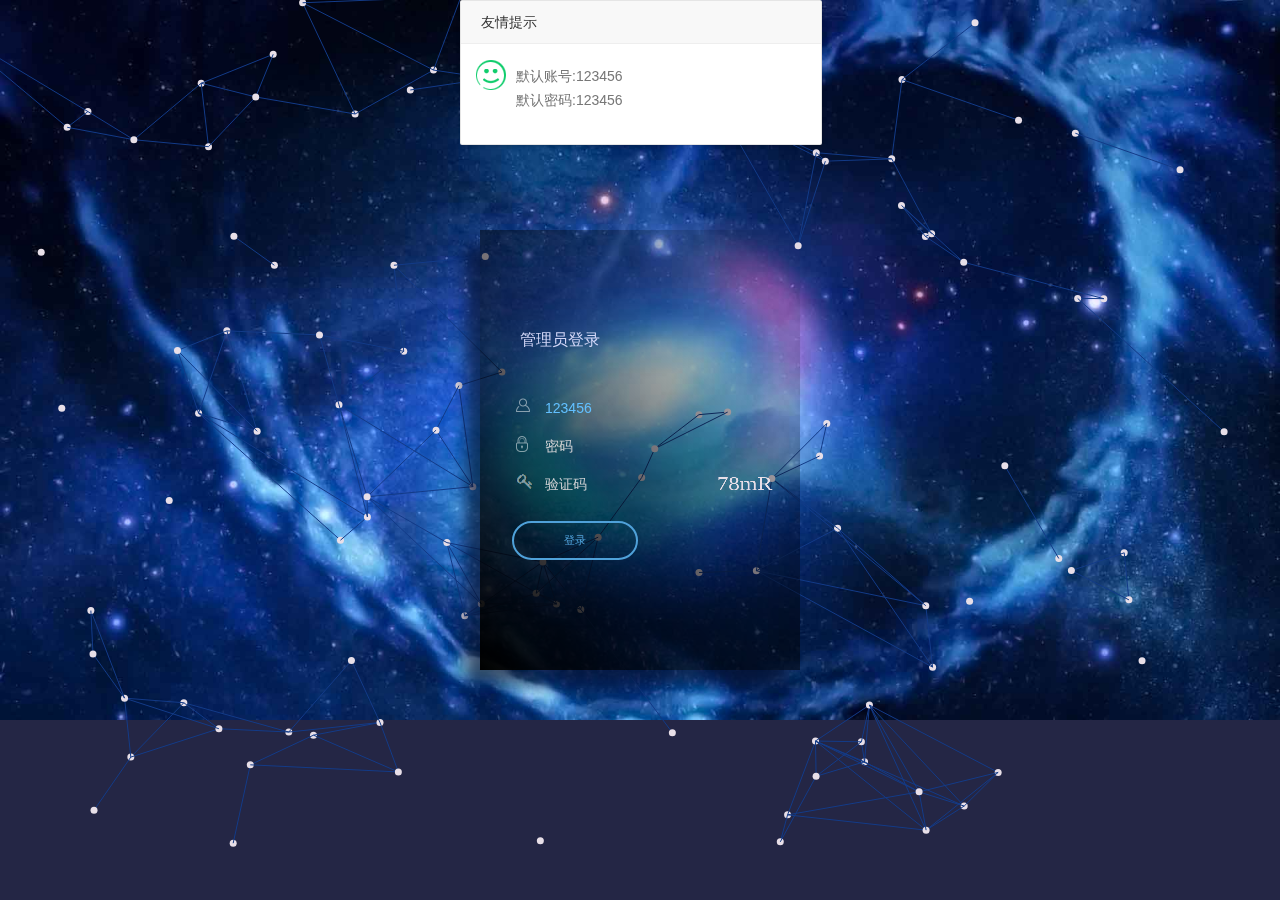
<file: JavaWeb-lgdtest/target/JavaWeb-lgdtest-1.0-SNAPSHOT/tests/index.html>
<!DOCTYPE html PUBLIC "-//W3C//DTD XHTML 1.0 Transitional//EN" "http://www.w3.org/TR/xhtml1/DTD/xhtml1-transitional.dtd">

<html xmlns="http://www.w3.org/1999/xhtml" >
<head>
	<meta charset="UTF-8">
	<meta http-equiv="X-UA-Compatible" content="IE=edge,chrome=1"> 
	<meta name="viewport" content="width=device-width, initial-scale=1.0">
    <meta http-equiv="pragma" content="no-cache">
    <meta http-equiv="cache-control" content="no-cache">
    <meta http-equiv="expires" content="0"> 
	<title>登录界面</title>
    <link href="css/default.css" rel="stylesheet" type="text/css" />
	<!--必要样式-->
    <link href="css/styles.css" rel="stylesheet" type="text/css" />
    <link href="css/demo.css" rel="stylesheet" type="text/css" />
    <link href="css/loaders.css" rel="stylesheet" type="text/css" />
</head>
<body>
	<div class='login'>
	  <div class='login_title'>
	    <span>管理员登录</span>
	  </div>
	  <div class='login_fields'>
	    <div class='login_fields__user'>
	      <div class='icon'>
	        <img alt="" src='img/user_icon_copy.png'>
	      </div>
	      <input name="login" placeholder='用户名' maxlength="16" type='text' autocomplete="off" value="123456"/>
	        <div class='validation'>
	          <img alt="" src='img/tick.png'>
	        </div>
	    </div>
	    <div class='login_fields__password'>
	      <div class='icon'>
	        <img alt="" src='img/lock_icon_copy.png'>
	      </div>
	      <input name="pwd" placeholder='密码' maxlength="16" type='text' autocomplete="off">
	      <div class='validation'>
	        <img alt="" src='img/tick.png'>
	      </div>
	    </div>
	    <div class='login_fields__password'>
	      <div class='icon'>
	        <img alt="" src='img/key.png'>
	      </div>
	      <input name="code" placeholder='验证码' maxlength="4" type='text' name="ValidateNum" autocomplete="off">
	      <div class='validation' style="opacity: 1; right: -5px;top: -3px;">
          <canvas class="J_codeimg" id="myCanvas" onclick="Code();">对不起，您的浏览器不支持canvas，请下载最新版浏览器!</canvas>
	      </div>
	    </div>
	    <div class='login_fields__submit'>
	      <input type='button' value='登录'>
	    </div>
	  </div>
	  <div class='success'>
	  </div>
	</div>
	<div class='authent'>
	  <div class="loader" style="height: 44px;width: 44px;margin-left: 28px;">
        <div class="loader-inner ball-clip-rotate-multiple">
            <div></div>
            <div></div>
            <div></div>
        </div>
        </div>
	  <p>认证中...</p>
	</div>
	<div class="OverWindows"></div>
	
    <link href="layui/css/layui.css" rel="stylesheet" type="text/css" />
	
	<script type="text/javascript" src="js/jquery.min.js"></script>
	<script type="text/javascript" src="js/jquery-ui.min.js"></script>
	<script type="text/javascript" src='js/stopExecutionOnTimeout.js?t=1'></script>
    <script type="text/javascript" src="layui/layui.js"></script>
    <script type="text/javascript" src="js/Particleground.js"></script>
    <script type="text/javascript" src="js/Treatment.js"></script>
    <script type="text/javascript" src="js/jquery.mockjax.js"></script>
	<script type="text/javascript">
		var canGetCookie = 0;//是否支持存储Cookie 0 不支持 1 支持
		var ajaxmockjax = 1;//是否启用虚拟Ajax的请求响 0 不启用  1 启用
		//默认账号密码
		
		var truelogin = "123456";
		var truepwd = "123456";
		
		var CodeVal = 0;
	    Code();
	    function Code() {
			if(canGetCookie == 1){
				createCode("AdminCode");
				var AdminCode = getCookieValue("AdminCode");
				showCheck(AdminCode);
			}else{
				showCheck(createCode(""));
			}
	    }
	    function showCheck(a) {
			CodeVal = a;
	        var c = document.getElementById("myCanvas");
	        var ctx = c.getContext("2d");
	        ctx.clearRect(0, 0, 1000, 1000);
	        ctx.font = "80px 'Hiragino Sans GB'";
	        ctx.fillStyle = "#E8DFE8";
	        ctx.fillText(a, 0, 100);
	    }
	    $(document).keypress(function (e) {
	        // 回车键事件  
	        if (e.which == 13) {
	            $('input[type="button"]').click();
	        }
	    });
	    //粒子背景特效
	    $('body').particleground({
	        dotColor: '#E8DFE8',
	        lineColor: '#133b88'
	    });
	    $('input[name="pwd"]').focus(function () {
	        $(this).attr('type', 'password');
	    });
	    $('input[type="text"]').focus(function () {
	        $(this).prev().animate({ 'opacity': '1' }, 200);
	    });
	    $('input[type="text"],input[type="password"]').blur(function () {
	        $(this).prev().animate({ 'opacity': '.5' }, 200);
	    });
	    $('input[name="login"],input[name="pwd"]').keyup(function () {
	        var Len = $(this).val().length;
	        if (!$(this).val() == '' && Len >= 5) {
	            $(this).next().animate({
	                'opacity': '1',
	                'right': '30'
	            }, 200);
	        } else {
	            $(this).next().animate({
	                'opacity': '0',
	                'right': '20'
	            }, 200);
	        }
	    });
	    var open = 0;
	    layui.use('layer', function () {
			var msgalert = '默认账号:' + truelogin + '<br/> 默认密码:' + truepwd;
    		var index = layer.alert(msgalert, { icon: 6, time: 4000, offset: 't', closeBtn: 0, title: '友情提示', btn: [], anim: 2, shade: 0 });  
			layer.style(index, {
				color: '#777'
			}); 
	        //非空验证
	        $('input[type="button"]').click(function () {
	            var login = $('input[name="login"]').val();
	            var pwd = $('input[name="pwd"]').val();
	            var code = $('input[name="code"]').val();
	            if (login == '') {
	                ErroAlert('请输入您的账号');
	            } else if (pwd == '') {
	                ErroAlert('请输入密码');
	            } else if (code == '' || code.length != 4) {
	                ErroAlert('输入验证码');
	            } else {
	                //认证中..
	                fullscreen();
	                $('.login').addClass('test'); //倾斜特效
	                setTimeout(function () {
	                    $('.login').addClass('testtwo'); //平移特效
	                }, 300);
	                setTimeout(function () {
	                    $('.authent').show().animate({ right: -320 }, {
	                        easing: 'easeOutQuint',
	                        duration: 600,
	                        queue: false
	                    });
	                    $('.authent').animate({ opacity: 1 }, {
	                        duration: 200,
	                        queue: false
	                    }).addClass('visible');
	                }, 500);

	                //登录
	                var JsonData = { login: login, pwd: pwd, code: code };
					//此处做为ajax内部判断
					var url = "";
					if(JsonData.login == truelogin && JsonData.pwd == truepwd && JsonData.code.toUpperCase() == CodeVal.toUpperCase()){
						url = "Ajax/Login";
					}else{
						url = "Ajax/LoginFalse";
					}
					
					
	                AjaxPost(url, JsonData,
	                                function () {
	                                    //ajax加载中
	                                },
	                                function (data) {
	                                    //ajax返回 
	                                    //认证完成
	                                    setTimeout(function () {
	                                        $('.authent').show().animate({ right: 90 }, {
	                                            easing: 'easeOutQuint',
	                                            duration: 600,
	                                            queue: false
	                                        });
	                                        $('.authent').animate({ opacity: 0 }, {
	                                            duration: 200,
	                                            queue: false
	                                        }).addClass('visible');
	                                        $('.login').removeClass('testtwo'); //平移特效
	                                    }, 2000);
	                                    setTimeout(function () {
	                                        $('.authent').hide();
	                                        $('.login').removeClass('test');
	                                        if (data.Status == 'ok') {
	                                            //登录成功
	                                            $('.login div').fadeOut(100);
	                                            $('.success').fadeIn(1000);
	                                            $('.success').html(data.Text);
												//跳转操作
												
	                                        } else {
	                                            AjaxErro(data);
	                                        }
	                                    }, 2400);
	                                })
	            }
	        })
	    })
	    var fullscreen = function () {
	        elem = document.body;
	        if (elem.webkitRequestFullScreen) {
	            elem.webkitRequestFullScreen();
	        } else if (elem.mozRequestFullScreen) {
	            elem.mozRequestFullScreen();
	        } else if (elem.requestFullScreen) {
	            elem.requestFullscreen();
	        } else {
	            //浏览器不支持全屏API或已被禁用  
	        }
	    }  
		if(ajaxmockjax == 1){
			$.mockjax({  
				url: 'Ajax/Login',  
				status: 200,  
				responseTime: 50,          
				responseText: {"Status":"ok","Text":"登录成功<br /><br />欢迎回来"}
			}); 
			$.mockjax({  
				url: 'Ajax/LoginFalse',  
				status: 200,  
				responseTime: 50,          
				responseText: {"Status":"Erro","Erro":"账号名或密码或验证码有误"}
			});   
		}
    </script>

</body>
</html>
</file>
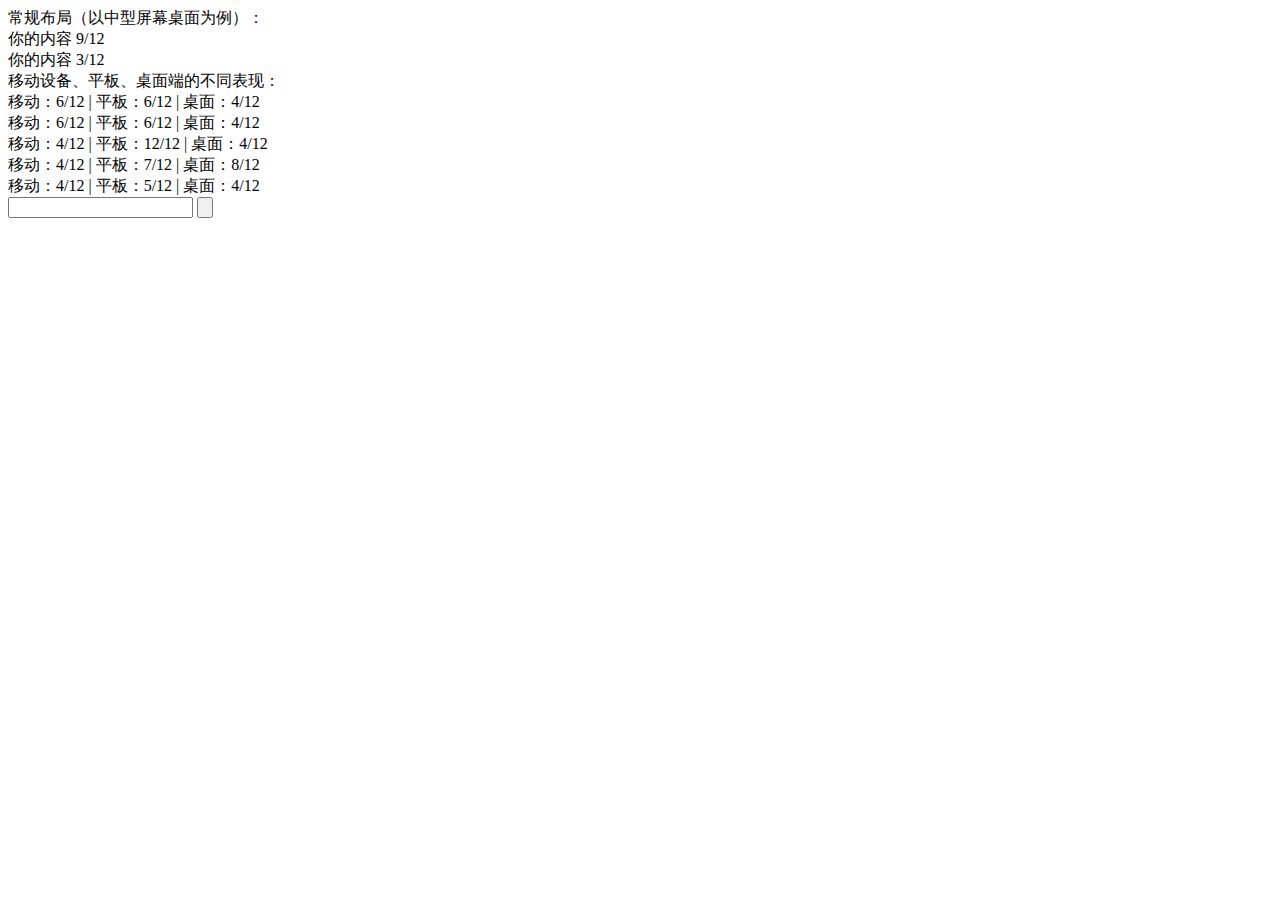
<file: layui-test/target/layui-test/hello.html>
<!DOCTYPE html>
<html lang="en">
<head>
  <meta charset="utf-8">
  <meta name="viewport" content="width=device-width, initial-scale=1, maximum-scale=1">
  <title>开始使用 layui</title>
  <link rel="stylesheet" type="text/css" href="file://F:\IDE\layui-test\src\main\webapp\asset\css\layui.css">
  <script src="file://F:\IDE\layui-test\src\main\webapp\asset\layui.js" type="text/javascript" charset="UTF-8"></script>
</head>
<body>
<!-- 你的HTML代码 -->

<script>
  function valid() {
    if (login.id.value === "") {
      layer.alert('请输入用户名', {
        icon: 5,
        title: "提示"
      });
      return;
    }
    //一般直接写在一个js文件中
    layui.use(['layer', 'form'], function(){
      var layer = layui.layer
              ,form = layui.form
              ,table = layui.table;

      layer.msg('Hello World');
    });
</script>
<form name="login">
  <div class="layui-container">
    常规布局（以中型屏幕桌面为例）：
    <div class="layui-row">
      <div class="layui-col-md9">
        你的内容 9/12
      </div>
      <div class="layui-col-md3">
        你的内容 3/12
      </div>
    </div>
    移动设备、平板、桌面端的不同表现：
    <div class="layui-row">
      <div class="layui-col-xs6 layui-col-sm6 layui-col-md4">
        移动：6/12 | 平板：6/12 | 桌面：4/12
      </div>
      <div class="layui-col-xs6 layui-col-sm6 layui-col-md4">
        移动：6/12 | 平板：6/12 | 桌面：4/12
      </div>
      <div class="layui-col-xs4 layui-col-sm12 layui-col-md4">
        移动：4/12 | 平板：12/12 | 桌面：4/12
      </div>
      <div class="layui-col-xs4 layui-col-sm7 layui-col-md8">
        移动：4/12 | 平板：7/12 | 桌面：8/12
      </div>
      <div class="layui-col-xs4 layui-col-sm5 layui-col-md4">
        移动：4/12 | 平板：5/12 | 桌面：4/12
      </div>
      <input type="text" name="id" >
      <input type="button" onclick="valid()">
    </div>
  </div>
</form>
</body>
</html>
</file>
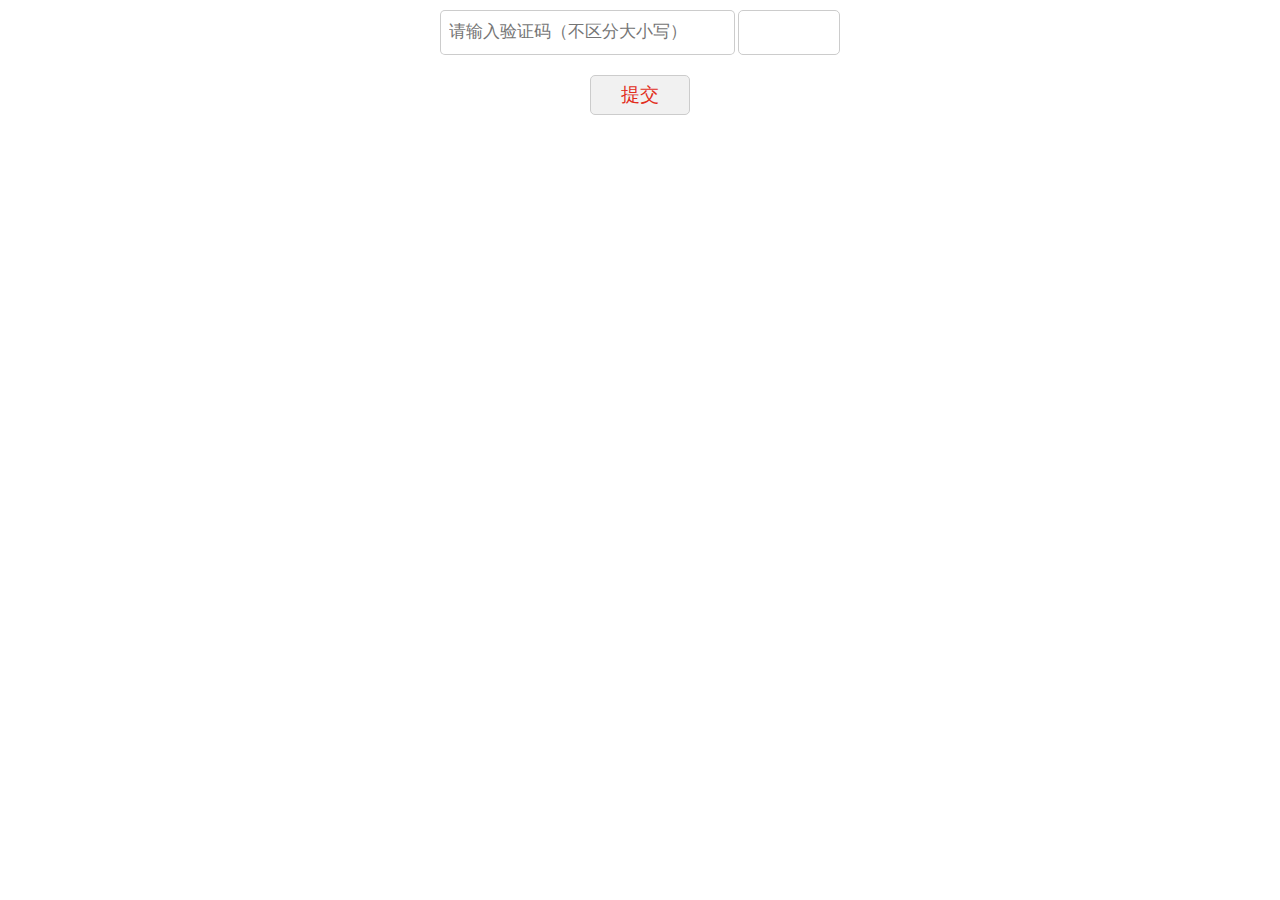
<file: JavaWeb-lgdtest/target/JavaWeb-lgdtest-1.0-SNAPSHOT/login/login.html>
<!DOCTYPE html>
<html lang="en">
<!DOCTYPE html>
<html>
<!-- head -->
<head>
    <meta charset="utf-8">
    <title>图片登录验证</title>
    <meta name="renderer" content="webkit">
    <meta http-equiv="X-UA-Compatible" content="IE=edge,chrome=1">
    <meta name="viewport" content="width=device-width, initial-scale=1, maximum-scale=1">

    <style>
        body{margin: 10px;}
        .demo-carousel{height: 200px; line-height: 200px; text-align: center;}
        .code {
            width: 400px;
            margin: 0 auto;
        }
        .input-val {
            width: 295px;
            background: #ffffff;
            height: 2.8rem;
            padding: 0 2%;
            border-radius: 5px;
            border: none;
            border: 1px solid rgba(0,0,0,.2);
            font-size: 1.0625rem;
        }
        #canvas {
            float: right;
            display: inline-block;
            border: 1px solid #ccc;
            border-radius: 5px;
            cursor: pointer;
        }
        .btn {
            width: 100px;
            height: 40px;
            background: #f1f1f1;
            border: 1px solid #ccc;
            border-radius: 5px;
            margin: 20px auto 0;
            display: block;
            font-size: 1.2rem;
            color: #e22e1c;
            cursor: pointer;
        }
        * {
            margin: 0;
            padding: 0;
            box-sizing: border-box;
        }
    </style>
</head>

<script src="http://libs.baidu.com/jquery/2.0.0/jquery.min.js"></script>

<body cz-shortcut-listen="true" class="layui-layout-body">
<div class="layui-layer-move">

    <div class="code">
        <input type="text" value="" placeholder="请输入验证码（不区分大小写）" class="input-val">
        <canvas id="canvas" width="100" height="43"></canvas>
        <button class="btn">提交</button>
    </div>

</div>
</body>
<script>

    $(function(){
        var show_num = [];
        draw(show_num);

        $("#canvas").on('click',function(){
            draw(show_num);
        })
        $(".btn").on('click',function(){
            var val = $(".input-val").val().toLowerCase();
            var num = show_num.join("");
            if(val==''){
                alert('请输入验证码！');
            }else if(val == num){
                alert('提交成功！');
                $(".input-val").val('');
                draw(show_num);

            }else{
                alert('验证码错误！请重新输入！');
                $(".input-val").val('');
                draw(show_num);
            }
        })
    })

    function draw(show_num) {
        var canvas_width=$('#canvas').width();
        var canvas_height=$('#canvas').height();
        var canvas = document.getElementById("canvas");//获取到canvas的对象，演员
        var context = canvas.getContext("2d");//获取到canvas画图的环境，演员表演的舞台
        canvas.width = canvas_width;
        canvas.height = canvas_height;
        var sCode = "A,B,C,E,F,G,H,J,K,L,M,N,P,Q,R,S,T,W,X,Y,Z,1,2,3,4,5,6,7,8,9,0";
        var aCode = sCode.split(",");
        var aLength = aCode.length;//获取到数组的长度

        for (var i = 0; i <= 3; i++) {
            var j = Math.floor(Math.random() * aLength);//获取到随机的索引值
            var deg = Math.random() * 30 * Math.PI / 180;//产生0~30之间的随机弧度
            var txt = aCode[j];//得到随机的一个内容
            show_num[i] = txt.toLowerCase();
            var x = 10 + i * 20;//文字在canvas上的x坐标
            var y = 20 + Math.random() * 8;//文字在canvas上的y坐标
            context.font = "bold 23px 微软雅黑";

            context.translate(x, y);
            context.rotate(deg);

            context.fillStyle = randomColor();
            context.fillText(txt, 0, 0);

            context.rotate(-deg);
            context.translate(-x, -y);
        }
        for (var i = 0; i <= 5; i++) { //验证码上显示线条
            context.strokeStyle = randomColor();
            context.beginPath();
            context.moveTo(Math.random() * canvas_width, Math.random() * canvas_height);
            context.lineTo(Math.random() * canvas_width, Math.random() * canvas_height);
            context.stroke();
        }
        for (var i = 0; i <= 30; i++) { //验证码上显示小点
            context.strokeStyle = randomColor();
            context.beginPath();
            var x = Math.random() * canvas_width;
            var y = Math.random() * canvas_height;
            context.moveTo(x, y);
            context.lineTo(x + 1, y + 1);
            context.stroke();
        }
    }

    function randomColor() {//得到随机的颜色值
        var r = Math.floor(Math.random() * 256);
        var g = Math.floor(Math.random() * 256);
        var b = Math.floor(Math.random() * 256);
        return "rgb(" + r + "," + g + "," + b + ")";
    }
</script>
</html>





















<!-- https://space.bilibili.com/108279272 -->
</file>
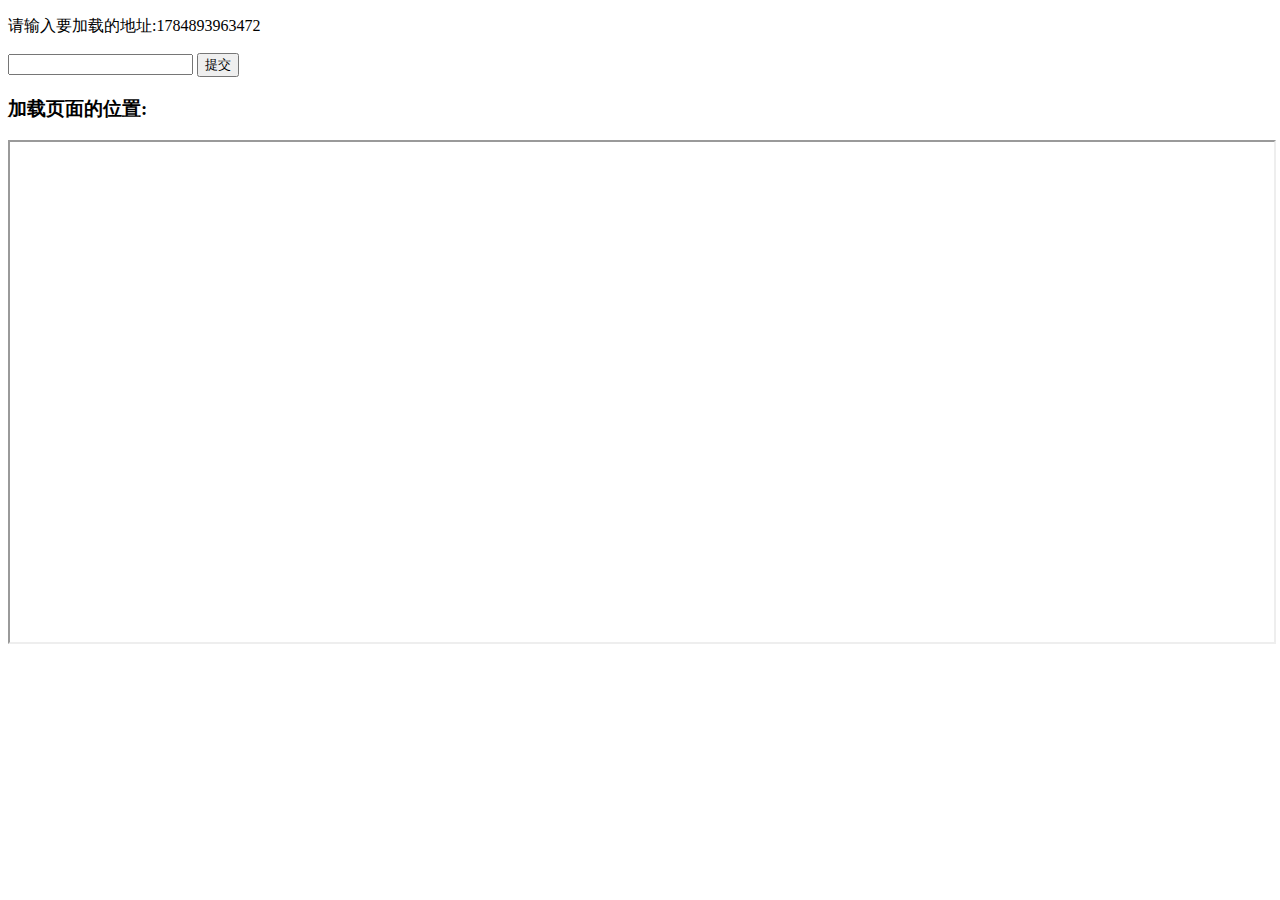
<file: JavaWeb-lgdtest/target/JavaWeb-lgdtest-1.0-SNAPSHOT/tests/iframe.html>
<!DOCTYPE html>
<html lang="en">
<head>
    <meta charset="UTF-8">
    <title>伪造Ajax</title>
</head>
<body>
<script type="text/javascript">
    window.onload = function f(){
        var myDate = new Date();
        document.getElementById('currentTime').innerText = myDate.getTime();
    }

    function loadPage(){
        var targetURL = document.getElementById('url').value;
        console.log(targetURL);
        document.getElementById('iframePosition').src = targetURL;
    }
</script>

    <div>
        <p>请输入要加载的地址:<span id="currentTime"></span> </p>
        <p>
            <input type="text" id="url" value="">
            <input type="button" value="提交" onclick="loadPage()" >
        </p>
    </div>

<div>
    <h3>
        加载页面的位置:
    </h3>
    <iframe style="width: 100%;height: 500px" id="iframePosition">

    </iframe>
</div>
</body>
</html>
</file>
<file: JavaWeb-lgdtest/target/JavaWeb-lgdtest-1.0-SNAPSHOT/tests/css/default.css>
@font-face {
	font-family: 'icomoon';
	src:url('/Admin/Login/fonts/icomoon.eot?rretjt');
	src:url('/Admin/Login/fonts/icomoon.eot?#iefixrretjt') format('embedded-opentype'),
		url('/Admin/Login/fonts/icomoon.woff?rretjt') format('woff'),
		url('/Admin/Login/fonts/icomoon.ttf?rretjt') format('truetype'),
		url('/Admin/Login/fonts/icomoon.svg?rretjt#icomoon') format('svg');
	font-weight: normal;
	font-style: normal;
}

[class^="icon-"], [class*=" icon-"] {
	font-family: 'icomoon';
	speak: none;
	font-style: normal;
	font-weight: normal;
	font-variant: normal;
	text-transform: none;
	line-height: 1;

	/* Better Font Rendering =========== */
	-webkit-font-smoothing: antialiased;
	-moz-osx-font-smoothing: grayscale;
}

body, html {padding: 0; margin: 0;}


/* Clearfix hack by Nicolas Gallagher: http://nicolasgallagher.com/micro-clearfix-hack/ */
.clearfix:before,
.clearfix:after {
	content: " ";
	display: table;
}

.clearfix:after {
	clear: both;
}

body{
	font-family: "Segoe UI", "Lucida Grande", Helvetica, Arial, "Microsoft YaHei", FreeSans, Arimo, "Droid Sans", "wenquanyi micro hei", "Hiragino Sans GB", "Hiragino Sans GB W3", "FontAwesome", sans-serif;
}
a{color: #2fa0ec;text-decoration: none;outline: none;}
a:hover,a:focus{color:#74777b;}
</file>
<file: JavaWeb-lgdtest/target/JavaWeb-lgdtest-1.0-SNAPSHOT/tests/css/styles.css>
body {
  -webkit-perspective: 800px;
          perspective: 800px;
  height: 100vh;
  margin: 0;
  overflow: hidden;
  font-family: 'Gudea', sans-serif;
  background: #EA5C54;
  /* Old browsers */
  /* FF3.6+ */
 
  /* W3C */
  filter: progid:DXImageTransform.Microsoft.gradient( startColorstr='#EA5C54 ', endColorstr='#bb6dec',GradientType=1 );
  /* IE6-9 fallback on horizontal gradient */
}
body ::-webkit-input-placeholder {
  color: #4E546D;
}
body .authent {
  box-shadow: 0px 20px 30px 3px rgba(0, 0, 0, 0.55);
  display: none;
  background: #35394a;
  /* Old browsers */
  /* FF3.6+ */

  /* Chrome10+,Safari5.1+ */
  /* Opera 11.10+ */
  /* IE10+ */
  background: linear-gradient(230deg, rgba(53, 57, 74, 0) 0%, rgb(0, 0, 0) 100%);
  /* W3C */
  filter: progid:DXImageTransform.Microsoft.gradient( startColorstr='rgba(53, 57, 74, 0)', endColorstr='rgb(0, 0, 0)',GradientType=1 );
  /* IE6-9 fallback on horizontal gradient */
  position: absolute;
  left: 0;
  right: 90px;
  margin: auto;
  width: 100px;
  color: white;
  text-transform: uppercase;
  letter-spacing: 1px;
  text-align: center;
  padding: 20px 70px;
  top: 200px;
  bottom: 0;
  height: 70px;
  opacity: 0;
}
body .authent p {
  text-align: center;
  color: white;
}
body .success {
  display: none;
  color: #d5d8e2;
}
body .success p {
  font-size: 14px;
}
body p {
  color: #D3D7F7;
  font-size: 10px;
  text-align: left;
}
body .testtwo {
  left: -320px !important;
}
body .test {
  box-shadow: 0px 20px 30px 3px rgba(0, 0, 0, 0.55);
  pointer-events: none;
  top: -100px !important;
  -webkit-transform: rotateX(70deg) scale(0.8) !important;
          transform: rotateX(70deg) scale(0.8) !important;
  opacity: .6 !important;
  -webkit-filter: blur(1px);
          filter: blur(1px);
}
body .login 
{
  box-shadow: -15px 15px 15px rgba(6, 17, 47, 0.7);
  opacity: 1;
  top: 20px;
  -webkit-transition-timing-function: cubic-bezier(0.68, -0.25, 0.265, 0.85);
  -webkit-transition-property: -webkit-transform,opacity,box-shadow,top,left;
          transition-property: transform,opacity,box-shadow,top,left;
  -webkit-transition-duration: .5s;
          transition-duration: .5s;
  -webkit-transform-origin: 161px 100%;
      -ms-transform-origin: 161px 100%;
          transform-origin: 161px 100%;
  -webkit-transform: rotateX(0deg);
          transform: rotateX(0deg);
  position: relative;
  width: 240px;
  /*border-top: 2px solid #D8312A;*/
  height: 300px;
  position: absolute;
  left: 0;
  right: 0;
  margin: auto;
  top: 0;
  bottom: 0;
  padding: 100px 40px 40px 40px;
  background: #35394a;
  /* Old browsers */
  /* FF3.6+ */
  background: -webkit-gradient(linear, left bottom, right top, color-stop(0%, #35394a), color-stop(100%, rgb(0, 0, 0)));
  /* Chrome,Safari4+ */
  background: -webkit-linear-gradient(230deg, rgba(53, 57, 74, 0) 0%, rgb(0, 0, 0) 100%);
  /* Chrome10+,Safari5.1+ */
  /* Opera 11.10+ */
  /* IE10+ */
  background: linear-gradient(230deg, rgba(53, 57, 74, 0) 0%, rgb(0, 0, 0) 100%);
  /* W3C */
  filter: progid:DXImageTransform.Microsoft.gradient( startColorstr='rgba(53, 57, 74, 0)', endColorstr='rgb(0, 0, 0)',GradientType=1 );
  /* IE6-9 fallback on horizontal gradient */
}
body .login .validation {
  position: absolute;
  z-index: 1;
  right: 10px;
  top: 14px;
  opacity: 0;
}
body .login .disclaimer {
  position: absolute;
  bottom: 20px;
  left: 35px;
  width: 250px;
}
body .login_title {
  color: #D3D7F7;
  height: 60px;
  text-align: left;
  font-size: 16px;
}
body .login_fields {
  height: 208px;
  position: absolute;
  left: 0;
}
body .login_fields .icon {
  position: absolute;
  z-index: 1;
  left: 36px;
  top: 8px;
  opacity: .5;
}
body .login_fields input[type='password'],body .login_fields input[type='text'] {
  color: #61BFFF !important;
}
body .login_fields input[type='text'], body .login_fields input[type='password'] {
  color: #afb1be;
  width: 190px;
  margin-top: -2px;
  background: rgba(57, 61, 82, 0);
  left: 0;
  padding: 10px 65px;
  border-top: 2px solid rgba(57, 61, 82, 0);
  border-bottom: 2px solid rgba(57, 61, 82, 0);
  border-right: none;
  border-left: none;
  outline: none;
  font-family: 'Gudea', sans-serif;
  box-shadow: none;
}
body .login_fields__user, body .login_fields__password {
  position: relative;
}
body .login_fields__submit {
  position: relative;
  top: 17px;
  left: 0;
  width: 80%;
  right: 0;
  margin: auto;
}
body .login_fields__submit .forgot {
  float: right;
  font-size: 10px;
  margin-top: 11px;
  text-decoration: underline;
}
body .login_fields__submit .forgot a {
  color: #606479;
}
body .login_fields__submit input {
  border-radius: 50px;
  background: transparent;
  padding: 10px 50px;
  border: 2px solid #4FA1D9;
  color: #4FA1D9;
  text-transform: uppercase;
  font-size: 11px;
  -webkit-transition-property: background,color;
          transition-property: background,color;
  -webkit-transition-duration: .2s;
          transition-duration: .2s;
}
body .login_fields__submit input:focus {
  box-shadow: none;
  outline: none;
}
body .login_fields__submit input:hover {
  color: white;
  background: #4FA1D9;
  cursor: pointer;
  -webkit-transition-property: background,color;
          transition-property: background,color;
  -webkit-transition-duration: .2s;
          transition-duration: .2s;
}

/* Color Schemes */
.love {
  position: absolute;
  right: 20px;
  bottom: 0px;
  font-size: 11px;
  font-weight: normal;
}
.love p {
  color: white;
  font-weight: normal;
  font-family: 'Open Sans', sans-serif;
}
.love a {
  color: white;
  font-weight: 700;
  text-decoration: none;
}
.love img {
  position: relative;
  top: 3px;
  margin: 0px 4px;
  width: 10px;
}

.brand {
  position: absolute;
  left: 20px;
  bottom: 14px;
}
.brand img {
  width: 30px;
}
</file>
<file: JavaWeb-lgdtest/target/JavaWeb-lgdtest-1.0-SNAPSHOT/tests/css/demo.css>
/**
*
*
*/

:-moz-placeholder { /* Mozilla Firefox 4 to 18 */
    color: #CECFD2; opacity:1; 
}

::-moz-placeholder { /* Mozilla Firefox 19+ */
    color: #CECFD2;opacity:1;
}

input:-ms-input-placeholder{
    color: #CECFD2;opacity:1;
}

input::-webkit-input-placeholder{
    color: #CECFD2;opacity:1;
}
html, body { padding: 0; margin: 0; height: 100%; font-size: 16px; background-repeat: no-repeat; background-position: left top; background-color: #242645; color: #fff; font-family: 'Source Sans Pro'; background-size: 100%; background-image: url(../img/Starry.jpg); }

h1 {
	font-size: 2.8em;
	font-weight: 700;
	letter-spacing: -1px;
	margin: 0.6rem 0; 
}
h1 > span {font-weight: 300; }
h2 {
	font-size: 1.15em;
	font-weight: 300;
	margin: 0.3rem 0; 
}
main {
	width: 95%;
	max-width: 1000px;
	margin: 4em auto;
	opacity: 0; 
}
main.loaded {transition: opacity .25s linear;opacity: 1; }
main header {width: 100%; }
main header > div {width: 50%; }
main header > .left, main header > .right {height: 100%; }
main .loaders {
	width: 100%;
	box-sizing: border-box;
	display: flex;
	flex: 0 1 auto;
	flex-direction: row;
	flex-wrap: wrap;
}
main .loaders .loader {
	box-sizing: border-box;
	display: flex;
	flex: 0 1 auto;
	flex-direction: column;
	flex-grow: 1;
	flex-shrink: 0;
	flex-basis: 25%;
	max-width: 25%;
	height: 200px;
	align-items: center;
	justify-content: center;
}
.J_codeimg
{
        width: 85px;
    height: 36px;
    padding: 3px;
    z-index: 0;
    color:#FFF;
}
</file>
<file: JavaWeb-lgdtest/target/JavaWeb-lgdtest-1.0-SNAPSHOT/tests/css/loaders.css>
/**
 *
 * All animations must live in their own file
 * in the animations directory and be included
 * here.
 *
 */
/**
 * Styles shared by multiple animations
 */
@-webkit-keyframes scale {
  0% {
    -webkit-transform: scale(1);
            transform: scale(1);
    opacity: 1; }

  45% {
    -webkit-transform: scale(0.1);
            transform: scale(0.1);
    opacity: 0.7; }

  80% {
    -webkit-transform: scale(1);
            transform: scale(1);
    opacity: 1; } }
@keyframes scale {
  0% {
    -webkit-transform: scale(1);
            transform: scale(1);
    opacity: 1; }

  45% {
    -webkit-transform: scale(0.1);
            transform: scale(0.1);
    opacity: 0.7; }

  80% {
    -webkit-transform: scale(1);
            transform: scale(1);
    opacity: 1; } }

.ball-pulse > div:nth-child(0) {
  -webkit-animation: scale 0.75s 0s infinite cubic-bezier(.2, .68, .18, 1.08);
          animation: scale 0.75s 0s infinite cubic-bezier(.2, .68, .18, 1.08); }
.ball-pulse > div:nth-child(1) {
  -webkit-animation: scale 0.75s 0.12s infinite cubic-bezier(.2, .68, .18, 1.08);
          animation: scale 0.75s 0.12s infinite cubic-bezier(.2, .68, .18, 1.08); }
.ball-pulse > div:nth-child(2) {
  -webkit-animation: scale 0.75s 0.24s infinite cubic-bezier(.2, .68, .18, 1.08);
          animation: scale 0.75s 0.24s infinite cubic-bezier(.2, .68, .18, 1.08); }
.ball-pulse > div:nth-child(3) {
  -webkit-animation: scale 0.75s 0.36s infinite cubic-bezier(.2, .68, .18, 1.08);
          animation: scale 0.75s 0.36s infinite cubic-bezier(.2, .68, .18, 1.08); }
.ball-pulse > div {
  background-color: #fff;
  width: 15px;
  height: 15px;
  border-radius: 100%;
  margin: 2px;
  -webkit-animation-fill-mode: both;
          animation-fill-mode: both;
  display: inline-block; }

@-webkit-keyframes ball-pulse-sync {
  33% {
    -webkit-transform: translateY(10px);
            transform: translateY(10px); }

  66% {
    -webkit-transform: translateY(-10px);
            transform: translateY(-10px); }

  100% {
    -webkit-transform: translateY(0);
            transform: translateY(0); } }

@keyframes ball-pulse-sync {
  33% {
    -webkit-transform: translateY(10px);
            transform: translateY(10px); }

  66% {
    -webkit-transform: translateY(-10px);
            transform: translateY(-10px); }

  100% {
    -webkit-transform: translateY(0);
            transform: translateY(0); } }

.ball-pulse-sync > div:nth-child(0) {
  -webkit-animation: ball-pulse-sync 0.6s 0s infinite ease-in-out;
          animation: ball-pulse-sync 0.6s 0s infinite ease-in-out; }
.ball-pulse-sync > div:nth-child(1) {
  -webkit-animation: ball-pulse-sync 0.6s 0.07s infinite ease-in-out;
          animation: ball-pulse-sync 0.6s 0.07s infinite ease-in-out; }
.ball-pulse-sync > div:nth-child(2) {
  -webkit-animation: ball-pulse-sync 0.6s 0.14s infinite ease-in-out;
          animation: ball-pulse-sync 0.6s 0.14s infinite ease-in-out; }
.ball-pulse-sync > div:nth-child(3) {
  -webkit-animation: ball-pulse-sync 0.6s 0.21s infinite ease-in-out;
          animation: ball-pulse-sync 0.6s 0.21s infinite ease-in-out; }
.ball-pulse-sync > div {
  background-color: #fff;
  width: 15px;
  height: 15px;
  border-radius: 100%;
  margin: 2px;
  -webkit-animation-fill-mode: both;
          animation-fill-mode: both;
  display: inline-block; }

@-webkit-keyframes ball-scale {
  0% {
    -webkit-transform: scale(0);
            transform: scale(0); }

  100% {
    -webkit-transform: scale(1);
            transform: scale(1);
    opacity: 0; } }

@keyframes ball-scale {
  0% {
    -webkit-transform: scale(0);
            transform: scale(0); }

  100% {
    -webkit-transform: scale(1);
            transform: scale(1);
    opacity: 0; } }

.ball-scale > div {
  background-color: #fff;
  width: 15px;
  height: 15px;
  border-radius: 100%;
  margin: 2px;
  -webkit-animation-fill-mode: both;
          animation-fill-mode: both;
  display: inline-block;
  height: 60px;
  width: 60px;
  -webkit-animation: ball-scale 1s 0s ease-in-out infinite;
          animation: ball-scale 1s 0s ease-in-out infinite; }

@-webkit-keyframes rotate {
  0% {
    -webkit-transform: rotate(0deg);
            transform: rotate(0deg); }

  50% {
    -webkit-transform: rotate(180deg);
            transform: rotate(180deg); }

  100% {
    -webkit-transform: rotate(360deg);
            transform: rotate(360deg); } }

@keyframes rotate {
  0% {
    -webkit-transform: rotate(0deg);
            transform: rotate(0deg); }

  50% {
    -webkit-transform: rotate(180deg);
            transform: rotate(180deg); }

  100% {
    -webkit-transform: rotate(360deg);
            transform: rotate(360deg); } }

.ball-rotate {
  position: relative; }
  .ball-rotate > div {
    background-color: #fff;
    width: 15px;
    height: 15px;
    border-radius: 100%;
    margin: 2px;
    -webkit-animation-fill-mode: both;
            animation-fill-mode: both;
    position: relative; }
    .ball-rotate > div:first-child {
      -webkit-animation: rotate 1s 0s cubic-bezier(.7, -.13, .22, .86) infinite;
              animation: rotate 1s 0s cubic-bezier(.7, -.13, .22, .86) infinite; }
    .ball-rotate > div:before, .ball-rotate > div:after {
      background-color: #fff;
      width: 15px;
      height: 15px;
      border-radius: 100%;
      margin: 2px;
      content: "";
      position: absolute;
      opacity: 0.8; }
    .ball-rotate > div:before {
      top: 0px;
      left: -28px; }
    .ball-rotate > div:after {
      top: 0px;
      left: 25px; }

@keyframes rotate {
  0% {
    -webkit-transform: rotate(0deg) scale(1);
            transform: rotate(0deg) scale(1); }

  50% {
    -webkit-transform: rotate(180deg) scale(0.6);
            transform: rotate(180deg) scale(0.6); }

  100% {
    -webkit-transform: rotate(360deg) scale(1);
            transform: rotate(360deg) scale(1); } }

.ball-clip-rotate > div {
  background-color: #fff;
  width: 15px;
  height: 15px;
  border-radius: 100%;
  margin: 2px;
  -webkit-animation-fill-mode: both;
          animation-fill-mode: both;
  border: 2px solid #fff;
  border-bottom-color: transparent;
  height: 25px;
  width: 25px;
  background: transparent !important;
  display: inline-block;
  -webkit-animation: rotate 0.75s 0s linear infinite;
          animation: rotate 0.75s 0s linear infinite; }

@keyframes rotate {
  0% {
    -webkit-transform: rotate(0deg) scale(1);
            transform: rotate(0deg) scale(1); }

  50% {
    -webkit-transform: rotate(180deg) scale(0.6);
            transform: rotate(180deg) scale(0.6); }

  100% {
    -webkit-transform: rotate(360deg) scale(1);
            transform: rotate(360deg) scale(1); } }

@keyframes scale {
  30% {
    -webkit-transform: scale(0.3);
            transform: scale(0.3); }

  100% {
    -webkit-transform: scale(1);
            transform: scale(1); } }

.ball-clip-rotate-pulse {
  position: relative;
  -webkit-transform: translateY(-15px);
      -ms-transform: translateY(-15px);
          transform: translateY(-15px); }
  .ball-clip-rotate-pulse > div {
    -webkit-animation-fill-mode: both;
            animation-fill-mode: both;
    position: absolute;
    top: 0px;
    left: 0px;
    border-radius: 100%; }
    .ball-clip-rotate-pulse > div:first-child {
      background: #fff;
      height: 16px;
      width: 16px;
      top: 9px;
      left: 9px;
      -webkit-animation: scale 1s 0s cubic-bezier(.09, .57, .49, .9) infinite;
              animation: scale 1s 0s cubic-bezier(.09, .57, .49, .9) infinite; }
    .ball-clip-rotate-pulse > div:last-child {
      position: absolute;
      border: 2px solid #fff;
      width: 30px;
      height: 30px;
      background: transparent;
      border: 2px solid;
      border-color: #fff transparent #fff transparent;
      -webkit-animation: rotate 1s 0s cubic-bezier(.09, .57, .49, .9) infinite;
              animation: rotate 1s 0s cubic-bezier(.09, .57, .49, .9) infinite;
      -webkit-animation-duration: 1s;
              animation-duration: 1s; }

@keyframes rotate {
  0% {
    -webkit-transform: rotate(0deg) scale(1);
            transform: rotate(0deg) scale(1); }

  50% {
    -webkit-transform: rotate(180deg) scale(0.6);
            transform: rotate(180deg) scale(0.6); }

  100% {
    -webkit-transform: rotate(360deg) scale(1);
            transform: rotate(360deg) scale(1); } }

.ball-clip-rotate-multiple {
  position: relative; }
  .ball-clip-rotate-multiple > div {
    -webkit-animation-fill-mode: both;
            animation-fill-mode: both;
    position: absolute;
    left: 0px;
    top: 0px;
    border: 2px solid #fff;
    border-bottom-color: transparent;
    border-top-color: transparent;
    border-radius: 100%;
    height: 35px;
    width: 35px;
    -webkit-animation: rotate 1s 0s ease-in-out infinite;
            animation: rotate 1s 0s ease-in-out infinite; }
    .ball-clip-rotate-multiple > div:last-child {
      display: inline-block;
      top: 10px;
      left: 10px;
      width: 15px;
      height: 15px;
      -webkit-animation-duration: 0.5s;
              animation-duration: 0.5s;
      border-color: #fff transparent #fff transparent;
      -webkit-animation-direction: reverse;
              animation-direction: reverse; }

@-webkit-keyframes ball-scale-ripple {
  0% {
    -webkit-transform: scale(0.1);
            transform: scale(0.1);
    opacity: 1; }

  70% {
    -webkit-transform: scale(1);
            transform: scale(1);
    opacity: 0.7; }

  100% {
    opacity: 0.0; } }

@keyframes ball-scale-ripple {
  0% {
    -webkit-transform: scale(0.1);
            transform: scale(0.1);
    opacity: 1; }

  70% {
    -webkit-transform: scale(1);
            transform: scale(1);
    opacity: 0.7; }

  100% {
    opacity: 0.0; } }

.ball-scale-ripple > div {
  -webkit-animation-fill-mode: both;
          animation-fill-mode: both;
  height: 50px;
  width: 50px;
  border-radius: 100%;
  border: 2px solid #fff;
  -webkit-animation: ball-scale-ripple 1s 0s infinite cubic-bezier(.21, .53, .56, .8);
          animation: ball-scale-ripple 1s 0s infinite cubic-bezier(.21, .53, .56, .8); }

@-webkit-keyframes ball-scale-ripple-multiple {
  0% {
    -webkit-transform: scale(0.1);
            transform: scale(0.1);
    opacity: 1; }

  70% {
    -webkit-transform: scale(1);
            transform: scale(1);
    opacity: 0.7; }

  100% {
    opacity: 0.0; } }

@keyframes ball-scale-ripple-multiple {
  0% {
    -webkit-transform: scale(0.1);
            transform: scale(0.1);
    opacity: 1; }

  70% {
    -webkit-transform: scale(1);
            transform: scale(1);
    opacity: 0.7; }

  100% {
    opacity: 0.0; } }

.ball-scale-ripple-multiple {
  position: relative;
  -webkit-transform: translateY(-25px);
      -ms-transform: translateY(-25px);
          transform: translateY(-25px); }
  .ball-scale-ripple-multiple > div:nth-child(0) {
    -webkit-animation-delay: -0.2s;
            animation-delay: -0.2s; }
  .ball-scale-ripple-multiple > div:nth-child(1) {
    -webkit-animation-delay: 0s;
            animation-delay: 0s; }
  .ball-scale-ripple-multiple > div:nth-child(2) {
    -webkit-animation-delay: 0.2s;
            animation-delay: 0.2s; }
  .ball-scale-ripple-multiple > div:nth-child(3) {
    -webkit-animation-delay: 0.4s;
            animation-delay: 0.4s; }
  .ball-scale-ripple-multiple > div {
    -webkit-animation-fill-mode: both;
            animation-fill-mode: both;
    position: absolute;
    top: 0;
    left: 0;
    width: 50px;
    height: 50px;
    border-radius: 100%;
    border: 2px solid #fff;
    -webkit-animation: ball-scale-ripple-multiple 1.25s 0s infinite cubic-bezier(.21, .53, .56, .8);
            animation: ball-scale-ripple-multiple 1.25s 0s infinite cubic-bezier(.21, .53, .56, .8); }

@-webkit-keyframes ball-beat {
  50% {
    opacity: 0.2;
    -webkit-transform: scale(0.75);
            transform: scale(0.75); }

  100% {
    opacity: 1;
    -webkit-transform: scale(1);
            transform: scale(1); } }

@keyframes ball-beat {
  50% {
    opacity: 0.2;
    -webkit-transform: scale(0.75);
            transform: scale(0.75); }

  100% {
    opacity: 1;
    -webkit-transform: scale(1);
            transform: scale(1); } }

.ball-beat > div {
  background-color: #fff;
  width: 15px;
  height: 15px;
  border-radius: 100%;
  margin: 2px;
  -webkit-animation-fill-mode: both;
          animation-fill-mode: both;
  display: inline-block;
  -webkit-animation: ball-beat 0.7s 0s infinite linear;
          animation: ball-beat 0.7s 0s infinite linear; }
  .ball-beat > div:nth-child(2n-1) {
    -webkit-animation-delay: 0.35s !important;
            animation-delay: 0.35s !important; }

@-webkit-keyframes ball-scale-multiple {
  0% {
    -webkit-transform: scale(0);
            transform: scale(0);
    opacity: 0; }

  5% {
    opacity: 1; }

  100% {
    -webkit-transform: scale(1);
            transform: scale(1);
    opacity: 0; } }

@keyframes ball-scale-multiple {
  0% {
    -webkit-transform: scale(0);
            transform: scale(0);
    opacity: 0; }

  5% {
    opacity: 1; }

  100% {
    -webkit-transform: scale(1);
            transform: scale(1);
    opacity: 0; } }

.ball-scale-multiple {
  position: relative;
  -webkit-transform: translateY(-30px);
      -ms-transform: translateY(-30px);
          transform: translateY(-30px); }
  .ball-scale-multiple > div:nth-child(2) {
    -webkit-animation-delay: 0.2s;
            animation-delay: 0.2s; }
  .ball-scale-multiple > div:nth-child(3) {
    -webkit-animation-delay: 0.4s;
            animation-delay: 0.4s; }
  .ball-scale-multiple > div {
    background-color: #fff;
    width: 15px;
    height: 15px;
    border-radius: 100%;
    margin: 2px;
    -webkit-animation-fill-mode: both;
            animation-fill-mode: both;
    position: absolute;
    left: 0px;
    top: 0px;
    opacity: 0;
    margin: 0;
    width: 60px;
    height: 60px;
    -webkit-animation: ball-scale-multiple 1s 0s linear infinite;
            animation: ball-scale-multiple 1s 0s linear infinite; }

@-webkit-keyframes ball-triangle-path-1 {
  33% {
    -webkit-transform: translate(25px, -50px);
            transform: translate(25px, -50px); }

  66% {
    -webkit-transform: translate(50px, 0px);
            transform: translate(50px, 0px); }

  100% {
    -webkit-transform: translate(0px, 0px);
            transform: translate(0px, 0px); } }

@keyframes ball-triangle-path-1 {
  33% {
    -webkit-transform: translate(25px, -50px);
            transform: translate(25px, -50px); }

  66% {
    -webkit-transform: translate(50px, 0px);
            transform: translate(50px, 0px); }

  100% {
    -webkit-transform: translate(0px, 0px);
            transform: translate(0px, 0px); } }

@-webkit-keyframes ball-triangle-path-2 {
  33% {
    -webkit-transform: translate(25px, 50px);
            transform: translate(25px, 50px); }

  66% {
    -webkit-transform: translate(-25px, 50px);
            transform: translate(-25px, 50px); }

  100% {
    -webkit-transform: translate(0px, 0px);
            transform: translate(0px, 0px); } }

@keyframes ball-triangle-path-2 {
  33% {
    -webkit-transform: translate(25px, 50px);
            transform: translate(25px, 50px); }

  66% {
    -webkit-transform: translate(-25px, 50px);
            transform: translate(-25px, 50px); }

  100% {
    -webkit-transform: translate(0px, 0px);
            transform: translate(0px, 0px); } }

@-webkit-keyframes ball-triangle-path-3 {
  33% {
    -webkit-transform: translate(-50px, 0px);
            transform: translate(-50px, 0px); }

  66% {
    -webkit-transform: translate(-25px, -50px);
            transform: translate(-25px, -50px); }

  100% {
    -webkit-transform: translate(0px, 0px);
            transform: translate(0px, 0px); } }

@keyframes ball-triangle-path-3 {
  33% {
    -webkit-transform: translate(-50px, 0px);
            transform: translate(-50px, 0px); }

  66% {
    -webkit-transform: translate(-25px, -50px);
            transform: translate(-25px, -50px); }

  100% {
    -webkit-transform: translate(0px, 0px);
            transform: translate(0px, 0px); } }

.ball-triangle-path {
  position: relative;
  -webkit-transform: translate(-25px, -25px);
      -ms-transform: translate(-25px, -25px);
          transform: translate(-25px, -25px); }
  .ball-triangle-path > div:nth-child(1) {
    -webkit-animation-name: ball-triangle-path-1;
            animation-name: ball-triangle-path-1;
    -webkit-animation-delay: 0;
            animation-delay: 0;
    -webkit-animation-duration: 2s;
            animation-duration: 2s;
    -webkit-animation-timing-function: ease-in-out;
            animation-timing-function: ease-in-out;
    -webkit-animation-iteration-count: infinite;
            animation-iteration-count: infinite; }
  .ball-triangle-path > div:nth-child(2) {
    -webkit-animation-name: ball-triangle-path-2;
            animation-name: ball-triangle-path-2;
    -webkit-animation-delay: 0;
            animation-delay: 0;
    -webkit-animation-duration: 2s;
            animation-duration: 2s;
    -webkit-animation-timing-function: ease-in-out;
            animation-timing-function: ease-in-out;
    -webkit-animation-iteration-count: infinite;
            animation-iteration-count: infinite; }
  .ball-triangle-path > div:nth-child(3) {
    -webkit-animation-name: ball-triangle-path-3;
            animation-name: ball-triangle-path-3;
    -webkit-animation-delay: 0;
            animation-delay: 0;
    -webkit-animation-duration: 2s;
            animation-duration: 2s;
    -webkit-animation-timing-function: ease-in-out;
            animation-timing-function: ease-in-out;
    -webkit-animation-iteration-count: infinite;
            animation-iteration-count: infinite; }
  .ball-triangle-path > div {
    -webkit-animation-fill-mode: both;
            animation-fill-mode: both;
    position: absolute;
    width: 10px;
    height: 10px;
    border-radius: 100%;
    border: 1px solid #fff; }
    .ball-triangle-path > div:nth-of-type(1) {
      top: 50px; }
    .ball-triangle-path > div:nth-of-type(2) {
      left: 25px; }
    .ball-triangle-path > div:nth-of-type(3) {
      top: 50px;
      left: 50px; }

@-webkit-keyframes ball-pulse-rise-even {
  0% {
    -webkit-transform: scale(1.1);
            transform: scale(1.1); }

  25% {
    -webkit-transform: translateY(-30px);
            transform: translateY(-30px); }

  50% {
    -webkit-transform: scale(0.4);
            transform: scale(0.4); }

  75% {
    -webkit-transform: translateY(30px);
            transform: translateY(30px); }

  100% {
    -webkit-transform: translateY(0);
            transform: translateY(0);
    -webkit-transform: scale(1);
            transform: scale(1); } }

@keyframes ball-pulse-rise-even {
  0% {
    -webkit-transform: scale(1.1);
            transform: scale(1.1); }

  25% {
    -webkit-transform: translateY(-30px);
            transform: translateY(-30px); }

  50% {
    -webkit-transform: scale(0.4);
            transform: scale(0.4); }

  75% {
    -webkit-transform: translateY(30px);
            transform: translateY(30px); }

  100% {
    -webkit-transform: translateY(0);
            transform: translateY(0);
    -webkit-transform: scale(1);
            transform: scale(1); } }

@-webkit-keyframes ball-pulse-rise-odd {
  0% {
    -webkit-transform: scale(0.4);
            transform: scale(0.4); }

  25% {
    -webkit-transform: translateY(30px);
            transform: translateY(30px); }

  50% {
    -webkit-transform: scale(1.1);
            transform: scale(1.1); }

  75% {
    -webkit-transform: translateY(-30px);
            transform: translateY(-30px); }

  100% {
    -webkit-transform: translateY(0);
            transform: translateY(0);
    -webkit-transform: scale(0.75);
            transform: scale(0.75); } }

@keyframes ball-pulse-rise-odd {
  0% {
    -webkit-transform: scale(0.4);
            transform: scale(0.4); }

  25% {
    -webkit-transform: translateY(30px);
            transform: translateY(30px); }

  50% {
    -webkit-transform: scale(1.1);
            transform: scale(1.1); }

  75% {
    -webkit-transform: translateY(-30px);
            transform: translateY(-30px); }

  100% {
    -webkit-transform: translateY(0);
            transform: translateY(0);
    -webkit-transform: scale(0.75);
            transform: scale(0.75); } }

.ball-pulse-rise > div {
  background-color: #fff;
  width: 15px;
  height: 15px;
  border-radius: 100%;
  margin: 2px;
  -webkit-animation-fill-mode: both;
          animation-fill-mode: both;
  display: inline-block;
  -webkit-animation-duration: 1s;
          animation-duration: 1s;
  -webkit-animation-timing-function: cubic-bezier(.15, .46, .9, .6);
          animation-timing-function: cubic-bezier(.15, .46, .9, .6);
  -webkit-animation-iteration-count: infinite;
          animation-iteration-count: infinite;
  -webkit-animation-delay: 0;
          animation-delay: 0; }
  .ball-pulse-rise > div:nth-child(2n) {
    -webkit-animation-name: ball-pulse-rise-even;
            animation-name: ball-pulse-rise-even; }
  .ball-pulse-rise > div:nth-child(2n-1) {
    -webkit-animation-name: ball-pulse-rise-odd;
            animation-name: ball-pulse-rise-odd; }

@-webkit-keyframes ball-grid-beat {
  50% {
    opacity: 0.7; }

  100% {
    opacity: 1; } }

@keyframes ball-grid-beat {
  50% {
    opacity: 0.7; }

  100% {
    opacity: 1; } }

.ball-grid-beat {
  width: 57px; }
  .ball-grid-beat > div:nth-child(1) {
    -webkit-animation-delay: 0.36s;
            animation-delay: 0.36s;
    -webkit-animation-duration: 0.96s;
            animation-duration: 0.96s; }
  .ball-grid-beat > div:nth-child(2) {
    -webkit-animation-delay: 0.4s;
            animation-delay: 0.4s;
    -webkit-animation-duration: 0.93s;
            animation-duration: 0.93s; }
  .ball-grid-beat > div:nth-child(3) {
    -webkit-animation-delay: 0.68s;
            animation-delay: 0.68s;
    -webkit-animation-duration: 1.19s;
            animation-duration: 1.19s; }
  .ball-grid-beat > div:nth-child(4) {
    -webkit-animation-delay: 0.41s;
            animation-delay: 0.41s;
    -webkit-animation-duration: 1.13s;
            animation-duration: 1.13s; }
  .ball-grid-beat > div:nth-child(5) {
    -webkit-animation-delay: 0.71s;
            animation-delay: 0.71s;
    -webkit-animation-duration: 1.34s;
            animation-duration: 1.34s; }
  .ball-grid-beat > div:nth-child(6) {
    -webkit-animation-delay: -0.15s;
            animation-delay: -0.15s;
    -webkit-animation-duration: 0.94s;
            animation-duration: 0.94s; }
  .ball-grid-beat > div:nth-child(7) {
    -webkit-animation-delay: -0.12s;
            animation-delay: -0.12s;
    -webkit-animation-duration: 1.2s;
            animation-duration: 1.2s; }
  .ball-grid-beat > div:nth-child(8) {
    -webkit-animation-delay: 0.01s;
            animation-delay: 0.01s;
    -webkit-animation-duration: 0.82s;
            animation-duration: 0.82s; }
  .ball-grid-beat > div:nth-child(9) {
    -webkit-animation-delay: 0.32s;
            animation-delay: 0.32s;
    -webkit-animation-duration: 1.19s;
            animation-duration: 1.19s; }
  .ball-grid-beat > div {
    background-color: #fff;
    width: 15px;
    height: 15px;
    border-radius: 100%;
    margin: 2px;
    -webkit-animation-fill-mode: both;
            animation-fill-mode: both;
    display: inline-block;
    float: left;
    -webkit-animation-name: ball-grid-beat;
            animation-name: ball-grid-beat;
    -webkit-animation-iteration-count: infinite;
            animation-iteration-count: infinite;
    -webkit-animation-delay: 0;
            animation-delay: 0; }

@-webkit-keyframes ball-grid-pulse {
  0% {
    -webkit-transform: scale(1);
            transform: scale(1); }

  50% {
    -webkit-transform: scale(0.5);
            transform: scale(0.5);
    opacity: 0.7; }

  100% {
    -webkit-transform: scale(1);
            transform: scale(1);
    opacity: 1; } }

@keyframes ball-grid-pulse {
  0% {
    -webkit-transform: scale(1);
            transform: scale(1); }

  50% {
    -webkit-transform: scale(0.5);
            transform: scale(0.5);
    opacity: 0.7; }

  100% {
    -webkit-transform: scale(1);
            transform: scale(1);
    opacity: 1; } }

.ball-grid-pulse {
  width: 57px; }
  .ball-grid-pulse > div:nth-child(1) {
    -webkit-animation-delay: -0.06s;
            animation-delay: -0.06s;
    -webkit-animation-duration: 0.72s;
            animation-duration: 0.72s; }
  .ball-grid-pulse > div:nth-child(2) {
    -webkit-animation-delay: 0.25s;
            animation-delay: 0.25s;
    -webkit-animation-duration: 1.02s;
            animation-duration: 1.02s; }
  .ball-grid-pulse > div:nth-child(3) {
    -webkit-animation-delay: -0.17s;
            animation-delay: -0.17s;
    -webkit-animation-duration: 1.28s;
            animation-duration: 1.28s; }
  .ball-grid-pulse > div:nth-child(4) {
    -webkit-animation-delay: 0.48s;
            animation-delay: 0.48s;
    -webkit-animation-duration: 1.42s;
            animation-duration: 1.42s; }
  .ball-grid-pulse > div:nth-child(5) {
    -webkit-animation-delay: 0.31s;
            animation-delay: 0.31s;
    -webkit-animation-duration: 1.45s;
            animation-duration: 1.45s; }
  .ball-grid-pulse > div:nth-child(6) {
    -webkit-animation-delay: 0.03s;
            animation-delay: 0.03s;
    -webkit-animation-duration: 1.18s;
            animation-duration: 1.18s; }
  .ball-grid-pulse > div:nth-child(7) {
    -webkit-animation-delay: 0.46s;
            animation-delay: 0.46s;
    -webkit-animation-duration: 0.87s;
            animation-duration: 0.87s; }
  .ball-grid-pulse > div:nth-child(8) {
    -webkit-animation-delay: 0.78s;
            animation-delay: 0.78s;
    -webkit-animation-duration: 1.45s;
            animation-duration: 1.45s; }
  .ball-grid-pulse > div:nth-child(9) {
    -webkit-animation-delay: 0.45s;
            animation-delay: 0.45s;
    -webkit-animation-duration: 1.06s;
            animation-duration: 1.06s; }
  .ball-grid-pulse > div {
    background-color: #fff;
    width: 15px;
    height: 15px;
    border-radius: 100%;
    margin: 2px;
    -webkit-animation-fill-mode: both;
            animation-fill-mode: both;
    display: inline-block;
    float: left;
    -webkit-animation-name: ball-grid-pulse;
            animation-name: ball-grid-pulse;
    -webkit-animation-iteration-count: infinite;
            animation-iteration-count: infinite;
    -webkit-animation-delay: 0;
            animation-delay: 0; }

@-webkit-keyframes ball-spin-fade-loader {
  50% {
    opacity: 0.3;
    -webkit-transform: scale(0.4);
            transform: scale(0.4); }

  100% {
    opacity: 1;
    -webkit-transform: scale(1);
            transform: scale(1); } }

@keyframes ball-spin-fade-loader {
  50% {
    opacity: 0.3;
    -webkit-transform: scale(0.4);
            transform: scale(0.4); }

  100% {
    opacity: 1;
    -webkit-transform: scale(1);
            transform: scale(1); } }

.ball-spin-fade-loader {
  position: relative; }
  .ball-spin-fade-loader > div:nth-child(1) {
    top: 25px;
    left: 0;
    -webkit-animation: ball-spin-fade-loader 1s 0s infinite linear;
            animation: ball-spin-fade-loader 1s 0s infinite linear; }
  .ball-spin-fade-loader > div:nth-child(2) {
    top: 17.04545px;
    left: 17.04545px;
    -webkit-animation: ball-spin-fade-loader 1s 0.12s infinite linear;
            animation: ball-spin-fade-loader 1s 0.12s infinite linear; }
  .ball-spin-fade-loader > div:nth-child(3) {
    top: 0;
    left: 25px;
    -webkit-animation: ball-spin-fade-loader 1s 0.24s infinite linear;
            animation: ball-spin-fade-loader 1s 0.24s infinite linear; }
  .ball-spin-fade-loader > div:nth-child(4) {
    top: -17.04545px;
    left: 17.04545px;
    -webkit-animation: ball-spin-fade-loader 1s 0.36s infinite linear;
            animation: ball-spin-fade-loader 1s 0.36s infinite linear; }
  .ball-spin-fade-loader > div:nth-child(5) {
    top: -25px;
    left: 0;
    -webkit-animation: ball-spin-fade-loader 1s 0.48s infinite linear;
            animation: ball-spin-fade-loader 1s 0.48s infinite linear; }
  .ball-spin-fade-loader > div:nth-child(6) {
    top: -17.04545px;
    left: -17.04545px;
    -webkit-animation: ball-spin-fade-loader 1s 0.6s infinite linear;
            animation: ball-spin-fade-loader 1s 0.6s infinite linear; }
  .ball-spin-fade-loader > div:nth-child(7) {
    top: 0;
    left: -25px;
    -webkit-animation: ball-spin-fade-loader 1s 0.72s infinite linear;
            animation: ball-spin-fade-loader 1s 0.72s infinite linear; }
  .ball-spin-fade-loader > div:nth-child(8) {
    top: 17.04545px;
    left: -17.04545px;
    -webkit-animation: ball-spin-fade-loader 1s 0.84s infinite linear;
            animation: ball-spin-fade-loader 1s 0.84s infinite linear; }
  .ball-spin-fade-loader > div {
    background-color: #fff;
    width: 15px;
    height: 15px;
    border-radius: 100%;
    margin: 2px;
    -webkit-animation-fill-mode: both;
            animation-fill-mode: both;
    position: absolute; }

@-webkit-keyframes ball-spin-loader {
  75% {
    opacity: 0.2; }

  100% {
    opacity: 1; } }

@keyframes ball-spin-loader {
  75% {
    opacity: 0.2; }

  100% {
    opacity: 1; } }

.ball-spin-loader {
  position: relative; }
  .ball-spin-loader > span:nth-child(1) {
    top: 45px;
    left: 0;
    -webkit-animation: ball-spin-loader 2s 0.9s infinite linear;
            animation: ball-spin-loader 2s 0.9s infinite linear; }
  .ball-spin-loader > span:nth-child(2) {
    top: 30.68182px;
    left: 30.68182px;
    -webkit-animation: ball-spin-loader 2s 1.8s infinite linear;
            animation: ball-spin-loader 2s 1.8s infinite linear; }
  .ball-spin-loader > span:nth-child(3) {
    top: 0;
    left: 45px;
    -webkit-animation: ball-spin-loader 2s 2.7s infinite linear;
            animation: ball-spin-loader 2s 2.7s infinite linear; }
  .ball-spin-loader > span:nth-child(4) {
    top: -30.68182px;
    left: 30.68182px;
    -webkit-animation: ball-spin-loader 2s 3.6s infinite linear;
            animation: ball-spin-loader 2s 3.6s infinite linear; }
  .ball-spin-loader > span:nth-child(5) {
    top: -45px;
    left: 0;
    -webkit-animation: ball-spin-loader 2s 4.5s infinite linear;
            animation: ball-spin-loader 2s 4.5s infinite linear; }
  .ball-spin-loader > span:nth-child(6) {
    top: -30.68182px;
    left: -30.68182px;
    -webkit-animation: ball-spin-loader 2s 5.4s infinite linear;
            animation: ball-spin-loader 2s 5.4s infinite linear; }
  .ball-spin-loader > span:nth-child(7) {
    top: 0;
    left: -45px;
    -webkit-animation: ball-spin-loader 2s 6.3s infinite linear;
            animation: ball-spin-loader 2s 6.3s infinite linear; }
  .ball-spin-loader > span:nth-child(8) {
    top: 30.68182px;
    left: -30.68182px;
    -webkit-animation: ball-spin-loader 2s 7.2s infinite linear;
            animation: ball-spin-loader 2s 7.2s infinite linear; }
  .ball-spin-loader > div {
    -webkit-animation-fill-mode: both;
            animation-fill-mode: both;
    position: absolute;
    width: 15px;
    height: 15px;
    border-radius: 100%;
    background: green; }

@-webkit-keyframes ball-zig {
  33% {
    -webkit-transform: translate(-15px, -30px);
            transform: translate(-15px, -30px); }

  66% {
    -webkit-transform: translate(15px, -30px);
            transform: translate(15px, -30px); }

  100% {
    -webkit-transform: translate(0, 0);
            transform: translate(0, 0); } }

@keyframes ball-zig {
  33% {
    -webkit-transform: translate(-15px, -30px);
            transform: translate(-15px, -30px); }

  66% {
    -webkit-transform: translate(15px, -30px);
            transform: translate(15px, -30px); }

  100% {
    -webkit-transform: translate(0, 0);
            transform: translate(0, 0); } }

@-webkit-keyframes ball-zag {
  33% {
    -webkit-transform: translate(15px, 30px);
            transform: translate(15px, 30px); }

  66% {
    -webkit-transform: translate(-15px, 30px);
            transform: translate(-15px, 30px); }

  100% {
    -webkit-transform: translate(0, 0);
            transform: translate(0, 0); } }

@keyframes ball-zag {
  33% {
    -webkit-transform: translate(15px, 30px);
            transform: translate(15px, 30px); }

  66% {
    -webkit-transform: translate(-15px, 30px);
            transform: translate(-15px, 30px); }

  100% {
    -webkit-transform: translate(0, 0);
            transform: translate(0, 0); } }

.ball-zig-zag {
  position: relative;
  -webkit-transform: translate(-15px, -15px);
      -ms-transform: translate(-15px, -15px);
          transform: translate(-15px, -15px); }
  .ball-zig-zag > div {
    background-color: #fff;
    width: 15px;
    height: 15px;
    border-radius: 100%;
    margin: 2px;
    -webkit-animation-fill-mode: both;
            animation-fill-mode: both;
    position: absolute;
    margin-left: 15px;
    top: 30px;
    left: 30px; }
    .ball-zig-zag > div:first-child {
      -webkit-animation: ball-zig 0.7s 0s infinite linear;
              animation: ball-zig 0.7s 0s infinite linear; }
    .ball-zig-zag > div:last-child {
      -webkit-animation: ball-zag 0.7s 0s infinite linear;
              animation: ball-zag 0.7s 0s infinite linear; }

@-webkit-keyframes ball-zig-deflect {
  17% {
    -webkit-transform: translate(-15px, -30px);
            transform: translate(-15px, -30px); }

  34% {
    -webkit-transform: translate(15px, -30px);
            transform: translate(15px, -30px); }

  50% {
    -webkit-transform: translate(0, 0);
            transform: translate(0, 0); }

  67% {
    -webkit-transform: translate(15px, -30px);
            transform: translate(15px, -30px); }

  84% {
    -webkit-transform: translate(-15px, -30px);
            transform: translate(-15px, -30px); }

  100% {
    -webkit-transform: translate(0, 0);
            transform: translate(0, 0); } }

@keyframes ball-zig-deflect {
  17% {
    -webkit-transform: translate(-15px, -30px);
            transform: translate(-15px, -30px); }

  34% {
    -webkit-transform: translate(15px, -30px);
            transform: translate(15px, -30px); }

  50% {
    -webkit-transform: translate(0, 0);
            transform: translate(0, 0); }

  67% {
    -webkit-transform: translate(15px, -30px);
            transform: translate(15px, -30px); }

  84% {
    -webkit-transform: translate(-15px, -30px);
            transform: translate(-15px, -30px); }

  100% {
    -webkit-transform: translate(0, 0);
            transform: translate(0, 0); } }

@-webkit-keyframes ball-zag-deflect {
  17% {
    -webkit-transform: translate(15px, 30px);
            transform: translate(15px, 30px); }

  34% {
    -webkit-transform: translate(-15px, 30px);
            transform: translate(-15px, 30px); }

  50% {
    -webkit-transform: translate(0, 0);
            transform: translate(0, 0); }

  67% {
    -webkit-transform: translate(-15px, 30px);
            transform: translate(-15px, 30px); }

  84% {
    -webkit-transform: translate(15px, 30px);
            transform: translate(15px, 30px); }

  100% {
    -webkit-transform: translate(0, 0);
            transform: translate(0, 0); } }

@keyframes ball-zag-deflect {
  17% {
    -webkit-transform: translate(15px, 30px);
            transform: translate(15px, 30px); }

  34% {
    -webkit-transform: translate(-15px, 30px);
            transform: translate(-15px, 30px); }

  50% {
    -webkit-transform: translate(0, 0);
            transform: translate(0, 0); }

  67% {
    -webkit-transform: translate(-15px, 30px);
            transform: translate(-15px, 30px); }

  84% {
    -webkit-transform: translate(15px, 30px);
            transform: translate(15px, 30px); }

  100% {
    -webkit-transform: translate(0, 0);
            transform: translate(0, 0); } }

.ball-zig-zag-deflect {
  position: relative;
  -webkit-transform: translate(-15px, -15px);
      -ms-transform: translate(-15px, -15px);
          transform: translate(-15px, -15px); }
  .ball-zig-zag-deflect > div {
    background-color: #fff;
    width: 15px;
    height: 15px;
    border-radius: 100%;
    margin: 2px;
    -webkit-animation-fill-mode: both;
            animation-fill-mode: both;
    position: absolute;
    margin-left: 15px;
    top: 30px;
    left: 30px; }
    .ball-zig-zag-deflect > div:first-child {
      -webkit-animation: ball-zig-deflect 1.5s 0s infinite linear;
              animation: ball-zig-deflect 1.5s 0s infinite linear; }
    .ball-zig-zag-deflect > div:last-child {
      -webkit-animation: ball-zag-deflect 1.5s 0s infinite linear;
              animation: ball-zag-deflect 1.5s 0s infinite linear; }

/**
 * Lines
 */
@-webkit-keyframes line-scale {
  0% {
    -webkit-transform: scaley(1);
            transform: scaley(1); }

  50% {
    -webkit-transform: scaley(0.4);
            transform: scaley(0.4); }

  100% {
    -webkit-transform: scaley(1);
            transform: scaley(1); } }
@keyframes line-scale {
  0% {
    -webkit-transform: scaley(1);
            transform: scaley(1); }

  50% {
    -webkit-transform: scaley(0.4);
            transform: scaley(0.4); }

  100% {
    -webkit-transform: scaley(1);
            transform: scaley(1); } }

.line-scale > div:nth-child(1) {
  -webkit-animation: line-scale 1s 0.1s infinite cubic-bezier(.2, .68, .18, 1.08);
          animation: line-scale 1s 0.1s infinite cubic-bezier(.2, .68, .18, 1.08); }
.line-scale > div:nth-child(2) {
  -webkit-animation: line-scale 1s 0.2s infinite cubic-bezier(.2, .68, .18, 1.08);
          animation: line-scale 1s 0.2s infinite cubic-bezier(.2, .68, .18, 1.08); }
.line-scale > div:nth-child(3) {
  -webkit-animation: line-scale 1s 0.3s infinite cubic-bezier(.2, .68, .18, 1.08);
          animation: line-scale 1s 0.3s infinite cubic-bezier(.2, .68, .18, 1.08); }
.line-scale > div:nth-child(4) {
  -webkit-animation: line-scale 1s 0.4s infinite cubic-bezier(.2, .68, .18, 1.08);
          animation: line-scale 1s 0.4s infinite cubic-bezier(.2, .68, .18, 1.08); }
.line-scale > div:nth-child(5) {
  -webkit-animation: line-scale 1s 0.5s infinite cubic-bezier(.2, .68, .18, 1.08);
          animation: line-scale 1s 0.5s infinite cubic-bezier(.2, .68, .18, 1.08); }
.line-scale > div {
  background-color: #fff;
  width: 4px;
  height: 35px;
  border-radius: 2px;
  margin: 2px;
  -webkit-animation-fill-mode: both;
          animation-fill-mode: both;
  display: inline-block; }

@-webkit-keyframes line-scale-party {
  0% {
    -webkit-transform: scale(1);
            transform: scale(1); }

  50% {
    -webkit-transform: scale(0.5);
            transform: scale(0.5); }

  100% {
    -webkit-transform: scale(1);
            transform: scale(1); } }

@keyframes line-scale-party {
  0% {
    -webkit-transform: scale(1);
            transform: scale(1); }

  50% {
    -webkit-transform: scale(0.5);
            transform: scale(0.5); }

  100% {
    -webkit-transform: scale(1);
            transform: scale(1); } }

.line-scale-party > div:nth-child(1) {
  -webkit-animation-delay: 0.77s;
          animation-delay: 0.77s;
  -webkit-animation-duration: 1.26s;
          animation-duration: 1.26s; }
.line-scale-party > div:nth-child(2) {
  -webkit-animation-delay: 0.29s;
          animation-delay: 0.29s;
  -webkit-animation-duration: 0.43s;
          animation-duration: 0.43s; }
.line-scale-party > div:nth-child(3) {
  -webkit-animation-delay: 0.28s;
          animation-delay: 0.28s;
  -webkit-animation-duration: 1.01s;
          animation-duration: 1.01s; }
.line-scale-party > div:nth-child(4) {
  -webkit-animation-delay: 0.74s;
          animation-delay: 0.74s;
  -webkit-animation-duration: 0.73s;
          animation-duration: 0.73s; }
.line-scale-party > div {
  background-color: #fff;
  width: 4px;
  height: 35px;
  border-radius: 2px;
  margin: 2px;
  -webkit-animation-fill-mode: both;
          animation-fill-mode: both;
  display: inline-block;
  -webkit-animation-name: line-scale-party;
          animation-name: line-scale-party;
  -webkit-animation-iteration-count: infinite;
          animation-iteration-count: infinite;
  -webkit-animation-delay: 0;
          animation-delay: 0; }

@-webkit-keyframes line-scale-pulse-out {
  0% {
    -webkit-transform: scaley(1);
            transform: scaley(1); }

  50% {
    -webkit-transform: scaley(0.4);
            transform: scaley(0.4); }

  100% {
    -webkit-transform: scaley(1);
            transform: scaley(1); } }

@keyframes line-scale-pulse-out {
  0% {
    -webkit-transform: scaley(1);
            transform: scaley(1); }

  50% {
    -webkit-transform: scaley(0.4);
            transform: scaley(0.4); }

  100% {
    -webkit-transform: scaley(1);
            transform: scaley(1); } }

.line-scale-pulse-out > div {
  background-color: #fff;
  width: 4px;
  height: 35px;
  border-radius: 2px;
  margin: 2px;
  -webkit-animation-fill-mode: both;
          animation-fill-mode: both;
  display: inline-block;
  -webkit-animation: line-scale-pulse-out 0.9s 0s infinite cubic-bezier(.85, .25, .37, .85);
          animation: line-scale-pulse-out 0.9s 0s infinite cubic-bezier(.85, .25, .37, .85); }
  .line-scale-pulse-out > div:nth-child(2), .line-scale-pulse-out > div:nth-child(4) {
    -webkit-animation-delay: 0.2s !important;
            animation-delay: 0.2s !important; }
  .line-scale-pulse-out > div:nth-child(1), .line-scale-pulse-out > div:nth-child(5) {
    -webkit-animation-delay: 0.4s !important;
            animation-delay: 0.4s !important; }

@-webkit-keyframes line-scale-pulse-out-rapid {
  0% {
    -webkit-transform: scaley(1);
            transform: scaley(1); }

  80% {
    -webkit-transform: scaley(0.3);
            transform: scaley(0.3); }

  90% {
    -webkit-transform: scaley(1);
            transform: scaley(1); } }

@keyframes line-scale-pulse-out-rapid {
  0% {
    -webkit-transform: scaley(1);
            transform: scaley(1); }

  80% {
    -webkit-transform: scaley(0.3);
            transform: scaley(0.3); }

  90% {
    -webkit-transform: scaley(1);
            transform: scaley(1); } }

.line-scale-pulse-out-rapid > div {
  background-color: #fff;
  width: 4px;
  height: 35px;
  border-radius: 2px;
  margin: 2px;
  -webkit-animation-fill-mode: both;
          animation-fill-mode: both;
  display: inline-block;
  -webkit-animation: line-scale-pulse-out-rapid 0.9s 0s infinite cubic-bezier(.11, .49, .38, .78);
          animation: line-scale-pulse-out-rapid 0.9s 0s infinite cubic-bezier(.11, .49, .38, .78); }
  .line-scale-pulse-out-rapid > div:nth-child(2), .line-scale-pulse-out-rapid > div:nth-child(4) {
    -webkit-animation-delay: 0.25s !important;
            animation-delay: 0.25s !important; }
  .line-scale-pulse-out-rapid > div:nth-child(1), .line-scale-pulse-out-rapid > div:nth-child(5) {
    -webkit-animation-delay: 0.5s !important;
            animation-delay: 0.5s !important; }

@-webkit-keyframes line-spin-fade-loader {
  50% {
    opacity: 0.3; }

  100% {
    opacity: 1; } }

@keyframes line-spin-fade-loader {
  50% {
    opacity: 0.3; }

  100% {
    opacity: 1; } }

.line-spin-fade-loader {
  position: relative; }
  .line-spin-fade-loader > div:nth-child(1) {
    top: 20px;
    left: 0;
    -webkit-animation: line-spin-fade-loader 1.2s 0.12s infinite ease-in-out;
            animation: line-spin-fade-loader 1.2s 0.12s infinite ease-in-out; }
  .line-spin-fade-loader > div:nth-child(2) {
    top: 13.63636px;
    left: 13.63636px;
    -webkit-transform: rotate(-45deg);
        -ms-transform: rotate(-45deg);
            transform: rotate(-45deg);
    -webkit-animation: line-spin-fade-loader 1.2s 0.24s infinite ease-in-out;
            animation: line-spin-fade-loader 1.2s 0.24s infinite ease-in-out; }
  .line-spin-fade-loader > div:nth-child(3) {
    top: 0;
    left: 20px;
    -webkit-transform: rotate(90deg);
        -ms-transform: rotate(90deg);
            transform: rotate(90deg);
    -webkit-animation: line-spin-fade-loader 1.2s 0.36s infinite ease-in-out;
            animation: line-spin-fade-loader 1.2s 0.36s infinite ease-in-out; }
  .line-spin-fade-loader > div:nth-child(4) {
    top: -13.63636px;
    left: 13.63636px;
    -webkit-transform: rotate(45deg);
        -ms-transform: rotate(45deg);
            transform: rotate(45deg);
    -webkit-animation: line-spin-fade-loader 1.2s 0.48s infinite ease-in-out;
            animation: line-spin-fade-loader 1.2s 0.48s infinite ease-in-out; }
  .line-spin-fade-loader > div:nth-child(5) {
    top: -20px;
    left: 0;
    -webkit-animation: line-spin-fade-loader 1.2s 0.6s infinite ease-in-out;
            animation: line-spin-fade-loader 1.2s 0.6s infinite ease-in-out; }
  .line-spin-fade-loader > div:nth-child(6) {
    top: -13.63636px;
    left: -13.63636px;
    -webkit-transform: rotate(-45deg);
        -ms-transform: rotate(-45deg);
            transform: rotate(-45deg);
    -webkit-animation: line-spin-fade-loader 1.2s 0.72s infinite ease-in-out;
            animation: line-spin-fade-loader 1.2s 0.72s infinite ease-in-out; }
  .line-spin-fade-loader > div:nth-child(7) {
    top: 0;
    left: -20px;
    -webkit-transform: rotate(90deg);
        -ms-transform: rotate(90deg);
            transform: rotate(90deg);
    -webkit-animation: line-spin-fade-loader 1.2s 0.84s infinite ease-in-out;
            animation: line-spin-fade-loader 1.2s 0.84s infinite ease-in-out; }
  .line-spin-fade-loader > div:nth-child(8) {
    top: 13.63636px;
    left: -13.63636px;
    -webkit-transform: rotate(45deg);
        -ms-transform: rotate(45deg);
            transform: rotate(45deg);
    -webkit-animation: line-spin-fade-loader 1.2s 0.96s infinite ease-in-out;
            animation: line-spin-fade-loader 1.2s 0.96s infinite ease-in-out; }
  .line-spin-fade-loader > div {
    background-color: #fff;
    width: 4px;
    height: 35px;
    border-radius: 2px;
    margin: 2px;
    -webkit-animation-fill-mode: both;
            animation-fill-mode: both;
    position: absolute;
    width: 5px;
    height: 15px; }

/**
 * Misc
 */
@-webkit-keyframes triangle-skew-spin {
  25% {
    -webkit-transform: perspective(100px) rotateX(180deg) rotateY(0);
            transform: perspective(100px) rotateX(180deg) rotateY(0); }

  50% {
    -webkit-transform: perspective(100px) rotateX(180deg) rotateY(180deg);
            transform: perspective(100px) rotateX(180deg) rotateY(180deg); }

  75% {
    -webkit-transform: perspective(100px) rotateX(0) rotateY(180deg);
            transform: perspective(100px) rotateX(0) rotateY(180deg); }

  100% {
    -webkit-transform: perspective(100px) rotateX(0) rotateY(0);
            transform: perspective(100px) rotateX(0) rotateY(0); } }
@keyframes triangle-skew-spin {
  25% {
    -webkit-transform: perspective(100px) rotateX(180deg) rotateY(0);
            transform: perspective(100px) rotateX(180deg) rotateY(0); }

  50% {
    -webkit-transform: perspective(100px) rotateX(180deg) rotateY(180deg);
            transform: perspective(100px) rotateX(180deg) rotateY(180deg); }

  75% {
    -webkit-transform: perspective(100px) rotateX(0) rotateY(180deg);
            transform: perspective(100px) rotateX(0) rotateY(180deg); }

  100% {
    -webkit-transform: perspective(100px) rotateX(0) rotateY(0);
            transform: perspective(100px) rotateX(0) rotateY(0); } }

.triangle-skew-spin > div {
  -webkit-animation-fill-mode: both;
          animation-fill-mode: both;
  width: 0;
  height: 0;
  border-left: 20px solid transparent;
  border-right: 20px solid transparent;
  border-bottom: 20px solid #fff;
  -webkit-animation: triangle-skew-spin 3s 0s cubic-bezier(.09, .57, .49, .9) infinite;
          animation: triangle-skew-spin 3s 0s cubic-bezier(.09, .57, .49, .9) infinite; }

@-webkit-keyframes square-spin {
  25% {
    -webkit-transform: perspective(100px) rotateX(180deg) rotateY(0);
            transform: perspective(100px) rotateX(180deg) rotateY(0); }

  50% {
    -webkit-transform: perspective(100px) rotateX(180deg) rotateY(180deg);
            transform: perspective(100px) rotateX(180deg) rotateY(180deg); }

  75% {
    -webkit-transform: perspective(100px) rotateX(0) rotateY(180deg);
            transform: perspective(100px) rotateX(0) rotateY(180deg); }

  100% {
    -webkit-transform: perspective(100px) rotateX(0) rotateY(0);
            transform: perspective(100px) rotateX(0) rotateY(0); } }

@keyframes square-spin {
  25% {
    -webkit-transform: perspective(100px) rotateX(180deg) rotateY(0);
            transform: perspective(100px) rotateX(180deg) rotateY(0); }

  50% {
    -webkit-transform: perspective(100px) rotateX(180deg) rotateY(180deg);
            transform: perspective(100px) rotateX(180deg) rotateY(180deg); }

  75% {
    -webkit-transform: perspective(100px) rotateX(0) rotateY(180deg);
            transform: perspective(100px) rotateX(0) rotateY(180deg); }

  100% {
    -webkit-transform: perspective(100px) rotateX(0) rotateY(0);
            transform: perspective(100px) rotateX(0) rotateY(0); } }

.square-spin > div {
  -webkit-animation-fill-mode: both;
          animation-fill-mode: both;
  width: 50px;
  height: 50px;
  background: #fff;
  border: 1px solid red;
  -webkit-animation: square-spin 3s 0s cubic-bezier(.09, .57, .49, .9) infinite;
          animation: square-spin 3s 0s cubic-bezier(.09, .57, .49, .9) infinite; }

@-webkit-keyframes rotate_pacman_half_up {
  0% {
    -webkit-transform: rotate(270deg);
            transform: rotate(270deg); }

  50% {
    -webkit-transform: rotate(360deg);
            transform: rotate(360deg); }

  100% {
    -webkit-transform: rotate(270deg);
            transform: rotate(270deg); } }

@keyframes rotate_pacman_half_up {
  0% {
    -webkit-transform: rotate(270deg);
            transform: rotate(270deg); }

  50% {
    -webkit-transform: rotate(360deg);
            transform: rotate(360deg); }

  100% {
    -webkit-transform: rotate(270deg);
            transform: rotate(270deg); } }

@-webkit-keyframes rotate_pacman_half_down {
  0% {
    -webkit-transform: rotate(90deg);
            transform: rotate(90deg); }

  50% {
    -webkit-transform: rotate(0deg);
            transform: rotate(0deg); }

  100% {
    -webkit-transform: rotate(90deg);
            transform: rotate(90deg); } }

@keyframes rotate_pacman_half_down {
  0% {
    -webkit-transform: rotate(90deg);
            transform: rotate(90deg); }

  50% {
    -webkit-transform: rotate(0deg);
            transform: rotate(0deg); }

  100% {
    -webkit-transform: rotate(90deg);
            transform: rotate(90deg); } }

@-webkit-keyframes pacman-balls {
  75% {
    opacity: 0.7; }

  100% {
    -webkit-transform: translate(-100px, -6.25px);
            transform: translate(-100px, -6.25px); } }

@keyframes pacman-balls {
  75% {
    opacity: 0.7; }

  100% {
    -webkit-transform: translate(-100px, -6.25px);
            transform: translate(-100px, -6.25px); } }

.pacman {
  position: relative; }
  .pacman > div:nth-child(2) {
    -webkit-animation: pacman-balls 1s 0s infinite linear;
            animation: pacman-balls 1s 0s infinite linear; }
  .pacman > div:nth-child(3) {
    -webkit-animation: pacman-balls 1s 0.33s infinite linear;
            animation: pacman-balls 1s 0.33s infinite linear; }
  .pacman > div:nth-child(4) {
    -webkit-animation: pacman-balls 1s 0.66s infinite linear;
            animation: pacman-balls 1s 0.66s infinite linear; }
  .pacman > div:nth-child(5) {
    -webkit-animation: pacman-balls 1s 0.99s infinite linear;
            animation: pacman-balls 1s 0.99s infinite linear; }
  .pacman > div:first-of-type {
    width: 0px;
    height: 0px;
    border-right: 25px solid transparent;
    border-top: 25px solid #fff;
    border-left: 25px solid #fff;
    border-bottom: 25px solid #fff;
    border-radius: 25px;
    -webkit-animation: rotate_pacman_half_up 0.5s 0s infinite;
            animation: rotate_pacman_half_up 0.5s 0s infinite; }
  .pacman > div:nth-child(2) {
    width: 0px;
    height: 0px;
    border-right: 25px solid transparent;
    border-top: 25px solid #fff;
    border-left: 25px solid #fff;
    border-bottom: 25px solid #fff;
    border-radius: 25px;
    -webkit-animation: rotate_pacman_half_down 0.5s 0s infinite;
            animation: rotate_pacman_half_down 0.5s 0s infinite;
    margin-top: -50px; }
  .pacman > div:nth-child(3), .pacman > div:nth-child(4), .pacman > div:nth-child(5), .pacman > div:nth-child(6) {
    background-color: #fff;
    width: 15px;
    height: 15px;
    border-radius: 100%;
    margin: 2px;
    width: 10px;
    height: 10px;
    position: absolute;
    -webkit-transform: translate(0, -6.25px);
        -ms-transform: translate(0, -6.25px);
            transform: translate(0, -6.25px);
    top: 25px;
    left: 100px; }

@-webkit-keyframes cube-transition {
  25% {
    -webkit-transform: translateX(50px) scale(0.5) rotate(-90deg);
            transform: translateX(50px) scale(0.5) rotate(-90deg); }

  50% {
    -webkit-transform: translate(50px, 50px) rotate(-180deg);
            transform: translate(50px, 50px) rotate(-180deg); }

  75% {
    -webkit-transform: translateY(50px) scale(0.5) rotate(-270deg);
            transform: translateY(50px) scale(0.5) rotate(-270deg); }

  100% {
    -webkit-transform: rotate(-360deg);
            transform: rotate(-360deg); } }

@keyframes cube-transition {
  25% {
    -webkit-transform: translateX(50px) scale(0.5) rotate(-90deg);
            transform: translateX(50px) scale(0.5) rotate(-90deg); }

  50% {
    -webkit-transform: translate(50px, 50px) rotate(-180deg);
            transform: translate(50px, 50px) rotate(-180deg); }

  75% {
    -webkit-transform: translateY(50px) scale(0.5) rotate(-270deg);
            transform: translateY(50px) scale(0.5) rotate(-270deg); }

  100% {
    -webkit-transform: rotate(-360deg);
            transform: rotate(-360deg); } }

.cube-transition {
  position: relative;
  -webkit-transform: translate(-25px, -25px);
      -ms-transform: translate(-25px, -25px);
          transform: translate(-25px, -25px); }
  .cube-transition > div {
    -webkit-animation-fill-mode: both;
            animation-fill-mode: both;
    width: 10px;
    height: 10px;
    position: absolute;
    top: 0;
    left: 0;
    background-color: #fff;
    -webkit-animation: cube-transition 1.6s 0s infinite ease-in-out;
            animation: cube-transition 1.6s 0s infinite ease-in-out; }
    .cube-transition > div:last-child {
      -webkit-animation-delay: -0.8s;
              animation-delay: -0.8s; }

@-webkit-keyframes spin-rotate {
  0% {
    -webkit-transform: rotate(0deg);
            transform: rotate(0deg); }

  50% {
    -webkit-transform: rotate(180deg);
            transform: rotate(180deg); }

  100% {
    -webkit-transform: rotate(360deg);
            transform: rotate(360deg); } }

@keyframes spin-rotate {
  0% {
    -webkit-transform: rotate(0deg);
            transform: rotate(0deg); }

  50% {
    -webkit-transform: rotate(180deg);
            transform: rotate(180deg); }

  100% {
    -webkit-transform: rotate(360deg);
            transform: rotate(360deg); } }

.semi-circle-spin {
  position: relative;
  width: 35px;
  height: 35px;
  overflow: hidden; }
  .semi-circle-spin > div {
    position: absolute;
    border-width: 0px;
    border-radius: 100%;
    -webkit-animation: spin-rotate 0.6s 0s infinite linear;
            animation: spin-rotate 0.6s 0s infinite linear;
    background-image: -webkit-linear-gradient(transparent 0%, transparent 70%, #fff 30%, #fff 100%);
    background-image: linear-gradient(transparent 0%, transparent 70%, #fff 30%, #fff 100%);
    width: 100%;
    height: 100%; }
</file>
<file: JavaWeb-lgdtest/target/JavaWeb-lgdtest-1.0-SNAPSHOT/tests/layui/css/layui.css>
/** layui-v1.0.9_rls MIT License By http://www.layui.com */
 .layui-laypage a,a{text-decoration:none}.layui-btn,.layui-inline,img{vertical-align:middle}.layui-btn,.layui-unselect{-webkit-user-select:none;-ms-user-select:none;-moz-user-select:none}.layui-btn,.layui-tree li i,.layui-unselect{-moz-user-select:none}blockquote,body,button,dd,div,dl,dt,form,h1,h2,h3,h4,h5,h6,input,li,ol,p,pre,td,textarea,th,ul{margin:0;padding:0;-webkit-tap-highlight-color:rgba(0,0,0,0)}a:active,a:hover{outline:0}img{display:inline-block;border:none}li{list-style:none}table{border-collapse:collapse;border-spacing:0}h1,h2,h3{font-size:14px;font-weight:400}h4,h5,h6{font-size:100%;font-weight:400}button,input,optgroup,option,select,textarea{font-family:inherit;font-size:inherit;font-style:inherit;font-weight:inherit;outline:0}pre{white-space:pre-wrap;white-space:-moz-pre-wrap;white-space:-pre-wrap;white-space:-o-pre-wrap;word-wrap:break-word}::-webkit-scrollbar{width:10px;height:10px}::-webkit-scrollbar-button:vertical{display:none}::-webkit-scrollbar-corner,::-webkit-scrollbar-track{background-color:#e2e2e2}::-webkit-scrollbar-thumb{border-radius:0;background-color:rgba(0,0,0,.3)}::-webkit-scrollbar-thumb:vertical:hover{background-color:rgba(0,0,0,.35)}::-webkit-scrollbar-thumb:vertical:active{background-color:rgba(0,0,0,.38)}@font-face{font-family:layui-icon;src:url(../font/iconfont.eot?v=1.0.9);src:url(../font/iconfont.eot?v=1.0.9#iefix) format('embedded-opentype'),url(../font/iconfont.svg?v=1.0.9#iconfont) format('svg'),url(../font/iconfont.woff?v=1.0.9) format('woff'),url(../font/iconfont.ttf?v=1.0.9) format('truetype')}.layui-icon{font-family:layui-icon!important;font-size:16px;font-style:normal;-webkit-font-smoothing:antialiased;-moz-osx-font-smoothing:grayscale}body{line-height:24px;font:14px Helvetica Neue,Helvetica,PingFang SC,\5FAE\8F6F\96C5\9ED1,Tahoma,Arial,sans-serif}hr{height:1px;margin:10px 0;border:0;background-color:#e2e2e2;clear:both}a{color:#333}a:hover{color:#777}a cite{font-style:normal;*cursor:pointer}.layui-box,.layui-box *{-webkit-box-sizing:content-box!important;-moz-box-sizing:content-box!important;box-sizing:content-box!important}.layui-border-box,.layui-border-box *{-webkit-box-sizing:border-box!important;-moz-box-sizing:border-box!important;box-sizing:border-box!important}.layui-clear{clear:both;*zoom:1}.layui-clear:after{content:'\20';clear:both;*zoom:1;display:block;height:0}.layui-inline{position:relative;display:inline-block;*display:inline;*zoom:1}.layui-edge{position:absolute;width:0;height:0;border-style:dashed;border-color:transparent;overflow:hidden}.layui-elip{text-overflow:ellipsis;overflow:hidden;white-space:nowrap}.layui-disabled,.layui-disabled:hover{color:#d2d2d2!important;cursor:not-allowed!important}.layui-circle{border-radius:100%}.layui-show{display:block!important}.layui-hide{display:none!important}.layui-main{position:relative;width:1140px;margin:0 auto}.layui-header{position:relative;z-index:1000;height:60px}.layui-header a:hover{transition:all .5s;-webkit-transition:all .5s}.layui-side{position:fixed;top:0;bottom:0;z-index:999;width:200px;overflow-x:hidden}.layui-side-scroll{width:220px;height:100%;overflow-x:hidden}.layui-body{position:absolute;left:200px;right:0;top:0;bottom:0;z-index:998;width:auto;overflow:hidden;overflow-y:auto;-webkit-box-sizing:border-box;-moz-box-sizing:border-box;box-sizing:border-box}.layui-layout-admin .layui-header{background-color:#23262E}.layui-layout-admin .layui-side{top:60px;width:200px;overflow-x:hidden}.layui-layout-admin .layui-body{top:60px;bottom:44px}.layui-layout-admin .layui-main{width:auto;margin:0 15px}.layui-layout-admin .layui-footer{position:fixed;left:200px;right:0;bottom:0;height:44px;background-color:#eee}.layui-btn,.layui-input,.layui-select,.layui-textarea,.layui-upload-button{outline:0;-webkit-transition:border-color .3s cubic-bezier(.65,.05,.35,.5);transition:border-color .3s cubic-bezier(.65,.05,.35,.5);-webkit-box-sizing:border-box!important;-moz-box-sizing:border-box!important;box-sizing:border-box!important}.layui-elem-quote{margin-bottom:10px;padding:15px;line-height:22px;border-left:5px solid #009688;border-radius:0 2px 2px 0;background-color:#f2f2f2}.layui-quote-nm{border-color:#e2e2e2;border-style:solid;border-width:1px 1px 1px 5px;background:0 0}.layui-elem-field{margin-bottom:10px;padding:0;border:1px solid #e2e2e2}.layui-elem-field legend{margin-left:20px;padding:0 10px;font-size:20px;font-weight:300}.layui-field-title{margin:10px 0 20px;border:none;border-top:1px solid #e2e2e2}.layui-field-box{padding:10px 15px}.layui-field-title .layui-field-box{padding:10px 0}.layui-progress{position:relative;height:6px;border-radius:20px;background-color:#e2e2e2}.layui-progress-bar{position:absolute;width:0;max-width:100%;height:6px;border-radius:20px;text-align:right;background-color:#5FB878;transition:all .3s;-webkit-transition:all .3s}.layui-progress-big,.layui-progress-big .layui-progress-bar{height:18px;line-height:18px}.layui-progress-text{position:relative;top:-18px;line-height:18px;font-size:12px;color:#666}.layui-progress-big .layui-progress-text{position:static;padding:0 10px;color:#fff}.layui-collapse{border:1px solid #e2e2e2;border-radius:2px}.layui-colla-item{border-top:1px solid #e2e2e2}.layui-colla-item:first-child{border-top:none}.layui-colla-title{position:relative;height:42px;line-height:42px;padding:0 15px 0 35px;color:#333;background-color:#f2f2f2;cursor:pointer}.layui-colla-content{display:none;padding:10px 15px;line-height:22px;border-top:1px solid #e2e2e2;color:#666}.layui-colla-icon{position:absolute;left:15px;top:0;font-size:14px}.layui-bg-red{background-color:#FF5722}.layui-bg-orange{background-color:#F7B824}.layui-bg-green{background-color:#009688}.layui-bg-cyan{background-color:#2F4056}.layui-bg-blue{background-color:#1E9FFF}.layui-bg-black{background-color:#393D49}.layui-bg-gray{background-color:#eee}.layui-word-aux{font-size:12px;color:#999;padding:0 5px}.layui-btn{display:inline-block;height:38px;line-height:38px;padding:0 18px;background-color:#009688;color:#fff;white-space:nowrap;text-align:center;font-size:14px;border:none;border-radius:2px;cursor:pointer;opacity:.9;filter:alpha(opacity=90)}.layui-btn:hover{opacity:.8;filter:alpha(opacity=80);color:#fff}.layui-btn:active{opacity:1;filter:alpha(opacity=100)}.layui-btn+.layui-btn{margin-left:10px}.layui-btn-radius{border-radius:100px}.layui-btn .layui-icon{font-size:18px;vertical-align:bottom}.layui-btn-primary{border:1px solid #C9C9C9;background-color:#fff;color:#555}.layui-btn-primary:hover{border-color:#009688;color:#333}.layui-btn-normal{background-color:#1E9FFF}.layui-btn-warm{background-color:#F7B824}.layui-btn-danger{background-color:#FF5722}.layui-btn-disabled,.layui-btn-disabled:active,.layui-btn-disabled:hover{border:1px solid #e6e6e6;background-color:#FBFBFB;color:#C9C9C9;cursor:not-allowed;opacity:1}.layui-btn-big{height:44px;line-height:44px;padding:0 25px;font-size:16px}.layui-btn-small{height:30px;line-height:30px;padding:0 10px;font-size:12px}.layui-btn-small i{font-size:16px!important}.layui-btn-mini{height:22px;line-height:22px;padding:0 5px;font-size:12px}.layui-btn-mini i{font-size:14px!important}.layui-btn-group{display:inline-block;vertical-align:middle;font-size:0}.layui-btn-group .layui-btn{margin-left:0!important;margin-right:0!important;border-left:1px solid rgba(255,255,255,.5);border-radius:0}.layui-btn-group .layui-btn-primary{border-left:none}.layui-btn-group .layui-btn-primary:hover{border-color:#C9C9C9;color:#009688}.layui-btn-group .layui-btn:first-child{border-left:none;border-radius:2px 0 0 2px}.layui-btn-group .layui-btn-primary:first-child{border-left:1px solid #c9c9c9}.layui-btn-group .layui-btn:last-child{border-radius:0 2px 2px 0}.layui-btn-group .layui-btn+.layui-btn{margin-left:0}.layui-btn-group+.layui-btn-group{margin-left:10px}.layui-input,.layui-select,.layui-textarea{height:38px;line-height:38px;line-height:36px\9;border:1px solid #e6e6e6;background-color:#fff;border-radius:2px}.layui-form-label,.layui-form-mid,.layui-textarea{line-height:20px;position:relative}.layui-input,.layui-textarea{display:block;width:100%;padding-left:10px}.layui-input:hover,.layui-textarea:hover{border-color:#D2D2D2!important}.layui-input:focus,.layui-textarea:focus{border-color:#C9C9C9!important}.layui-textarea{min-height:100px;height:auto;padding:6px 10px;resize:vertical}.layui-select{padding:0 10px}.layui-form input[type=checkbox],.layui-form input[type=radio],.layui-form select{display:none}.layui-form-item{margin-bottom:15px;clear:both;*zoom:1}.layui-form-item:after{content:'\20';clear:both;*zoom:1;display:block;height:0}.layui-form-label{float:left;display:block;padding:9px 15px;width:80px;font-weight:400;text-align:right}.layui-form-item .layui-inline{margin-bottom:5px;margin-right:10px}.layui-input-block,.layui-input-inline{position:relative}.layui-input-block{margin-left:110px;min-height:36px}.layui-input-inline{display:inline-block;vertical-align:middle}.layui-form-item .layui-input-inline{float:left;width:190px;margin-right:10px}.layui-form-text .layui-input-inline{width:auto}.layui-form-mid{float:left;display:block;padding:8px 0;margin-right:10px}.layui-form-danger+.layui-form-select .layui-input,.layui-form-danger:focus{border:1px solid #FF5722!important}.layui-form-select{position:relative}.layui-form-select .layui-input{padding-right:30px;cursor:pointer}.layui-form-select .layui-edge{position:absolute;right:10px;top:50%;margin-top:-3px;cursor:pointer;border-width:6px;border-top-color:#c2c2c2;border-top-style:solid;transition:all .3s;-webkit-transition:all .3s}.layui-form-select dl{display:none;position:absolute;left:0;top:42px;padding:5px 0;z-index:999;min-width:100%;border:1px solid #d2d2d2;max-height:300px;overflow-y:auto;background-color:#fff;border-radius:2px;box-shadow:0 2px 4px rgba(0,0,0,.12);box-sizing:border-box}.layui-form-select dl dd,.layui-form-select dl dt{padding:0 10px;line-height:36px;white-space:nowrap;overflow:hidden;text-overflow:ellipsis}.layui-form-select dl dt{font-size:12px;color:#999}.layui-form-select dl dd{cursor:pointer}.layui-form-select dl dd:hover{background-color:#f2f2f2}.layui-form-select .layui-select-group dd{padding-left:20px}.layui-form-select dl dd.layui-this{background-color:#5FB878;color:#fff}.layui-form-checkbox,.layui-form-select dl dd.layui-disabled{background-color:#fff}.layui-form-selected dl{display:block}.layui-form-checkbox,.layui-form-checkbox *,.layui-form-radio,.layui-form-radio *,.layui-form-switch{display:inline-block;vertical-align:middle}.layui-form-selected .layui-edge{margin-top:-9px;-webkit-transform:rotate(180deg);transform:rotate(180deg);margin-top:-3px\9}:root .layui-form-selected .layui-edge{margin-top:-9px\0/IE9}.layui-select-none{margin:5px 0;text-align:center;color:#999}.layui-select-disabled .layui-disabled{border-color:#eee!important}.layui-select-disabled .layui-edge{border-top-color:#d2d2d2}.layui-form-checkbox{position:relative;height:30px;line-height:28px;margin-right:10px;padding-right:30px;border:1px solid #d2d2d2;cursor:pointer;font-size:0;border-radius:2px;-webkit-transition:.1s linear;transition:.1s linear;box-sizing:border-box!important}.layui-form-checkbox:hover{border:1px solid #c2c2c2}.layui-form-checkbox span{padding:0 10px;height:100%;font-size:14px;background-color:#d2d2d2;color:#fff;overflow:hidden;white-space:nowrap;text-overflow:ellipsis}.layui-form-checkbox:hover span{background-color:#c2c2c2}.layui-form-checkbox i{position:absolute;right:0;width:30px;color:#fff;font-size:20px;text-align:center}.layui-form-checkbox:hover i{color:#c2c2c2}.layui-form-checked,.layui-form-checked:hover{border-color:#5FB878}.layui-form-checked span,.layui-form-checked:hover span{background-color:#5FB878}.layui-form-checked i,.layui-form-checked:hover i{color:#5FB878}.layui-form-item .layui-form-checkbox{margin-top:4px}.layui-form-checkbox[lay-skin=primary]{height:auto!important;line-height:normal!important;border:none!important;margin-right:0;padding-right:0;background:0 0}.layui-form-checkbox[lay-skin=primary] span{float:right;padding-right:15px;line-height:18px;background:0 0;color:#666}.layui-form-checkbox[lay-skin=primary] i{position:relative;top:0;width:16px;line-height:16px;border:1px solid #d2d2d2;font-size:12px;border-radius:2px;background-color:#fff;-webkit-transition:.1s linear;transition:.1s linear}.layui-form-checkbox[lay-skin=primary]:hover i{border-color:#5FB878;color:#fff}.layui-form-checked[lay-skin=primary] i{border-color:#5FB878;background-color:#5FB878;color:#fff}.layui-checkbox-disbaled[lay-skin=primary] span{background:0 0!important}.layui-checkbox-disbaled[lay-skin=primary]:hover i{border-color:#d2d2d2}.layui-form-item .layui-form-checkbox[lay-skin=primary]{margin-top:10px}.layui-form-switch{position:relative;height:22px;line-height:22px;width:42px;padding:0 5px;margin-top:8px;border:1px solid #d2d2d2;border-radius:20px;cursor:pointer;background-color:#fff;-webkit-transition:.1s linear;transition:.1s linear}.layui-form-switch i{position:absolute;left:5px;top:3px;width:16px;height:16px;border-radius:20px;background-color:#d2d2d2;-webkit-transition:.1s linear;transition:.1s linear}.layui-form-switch em{position:absolute;right:5px;top:0;width:25px;padding:0!important;text-align:center!important;color:#999!important;font-style:normal!important;font-size:12px}.layui-form-onswitch{border-color:#5FB878;background-color:#5FB878}.layui-form-onswitch i{left:32px;background-color:#fff}.layui-form-onswitch em{left:5px;right:auto;color:#fff!important}.layui-checkbox-disbaled{border-color:#e2e2e2!important}.layui-checkbox-disbaled span{background-color:#e2e2e2!important}.layui-checkbox-disbaled:hover i{color:#fff!important}.layui-form-radio{line-height:28px;margin:6px 10px 0 0;padding-right:10px;cursor:pointer;font-size:0}.layui-form-radio i{margin-right:8px;font-size:22px;color:#c2c2c2}.layui-form-radio span{font-size:14px}.layui-form-radio i:hover,.layui-form-radioed i{color:#5FB878}.layui-radio-disbaled i{color:#e2e2e2!important}.layui-form-pane .layui-form-label{width:110px;padding:8px 15px;height:38px;line-height:20px;border:1px solid #e6e6e6;border-radius:2px 0 0 2px;text-align:center;background-color:#FBFBFB;overflow:hidden;white-space:nowrap;text-overflow:ellipsis;-webkit-box-sizing:border-box!important;-moz-box-sizing:border-box!important;box-sizing:border-box!important}.layui-form-pane .layui-input-inline{margin-left:-1px}.layui-form-pane .layui-input-block{margin-left:110px;left:-1px}.layui-form-pane .layui-input{border-radius:0 2px 2px 0}.layui-form-pane .layui-form-text .layui-form-label{float:none;width:100%;border-right:1px solid #e6e6e6;border-radius:2px;-webkit-box-sizing:border-box!important;-moz-box-sizing:border-box!important;box-sizing:border-box!important;text-align:left}.layui-laypage button,.layui-laypage input,.layui-nav{-webkit-box-sizing:border-box!important;-moz-box-sizing:border-box!important}.layui-form-pane .layui-form-text .layui-input-inline{display:block;margin:0;top:-1px;clear:both}.layui-form-pane .layui-form-text .layui-input-block{margin:0;left:0;top:-1px}.layui-form-pane .layui-form-text .layui-textarea{min-height:100px;border-radius:0 0 2px 2px}.layui-form-pane .layui-form-checkbox{margin:4px 0 4px 10px}.layui-form-pane .layui-form-radio,.layui-form-pane .layui-form-switch{margin-top:6px;margin-left:10px}.layui-form-pane .layui-form-item[pane]{position:relative;border:1px solid #e6e6e6}.layui-form-pane .layui-form-item[pane] .layui-form-label{position:absolute;left:0;top:0;height:100%;border-width:0 1px 0 0}.layui-form-pane .layui-form-item[pane] .layui-input-inline{margin-left:110px}.layui-layedit{border:1px solid #d2d2d2;border-radius:2px}.layui-layedit-tool{padding:3px 5px;border-bottom:1px solid #e2e2e2;font-size:0}.layedit-tool-fixed{position:fixed;top:0;border-top:1px solid #e2e2e2}.layui-layedit-tool .layedit-tool-mid,.layui-layedit-tool .layui-icon{display:inline-block;vertical-align:middle;text-align:center;font-size:14px}.layui-layedit-tool .layui-icon{position:relative;width:32px;height:30px;line-height:30px;margin:3px 5px;color:#777;cursor:pointer;border-radius:2px}.layui-layedit-tool .layui-icon:hover{color:#393D49}.layui-layedit-tool .layui-icon:active{color:#000}.layui-layedit-tool .layedit-tool-active{background-color:#e2e2e2;color:#000}.layui-layedit-tool .layui-disabled,.layui-layedit-tool .layui-disabled:hover{color:#d2d2d2;cursor:not-allowed}.layui-layedit-tool .layedit-tool-mid{width:1px;height:18px;margin:0 10px;background-color:#d2d2d2}.layedit-tool-html{width:50px!important;font-size:30px!important}.layedit-tool-b,.layedit-tool-code,.layedit-tool-help{font-size:16px!important}.layedit-tool-d,.layedit-tool-face,.layedit-tool-image,.layedit-tool-unlink{font-size:18px!important}.layedit-tool-image input{position:absolute;font-size:0;left:0;top:0;width:100%;height:100%;opacity:.01;filter:Alpha(opacity=1);cursor:pointer}.layui-layedit-iframe iframe{display:block;width:100%}#LAY_layedit_code{overflow:hidden}.layui-table{width:100%;margin:10px 0;background-color:#fff}.layui-table tr{transition:all .3s;-webkit-transition:all .3s}.layui-table thead tr{background-color:#f2f2f2}.layui-table th{text-align:left}.layui-table td,.layui-table th{padding:9px 15px;min-height:20px;line-height:20px;border:1px solid #e2e2e2;font-size:14px}.layui-table tr:hover,.layui-table[lay-even] tr:nth-child(even){background-color:#f8f8f8}.layui-table[lay-skin=line],.layui-table[lay-skin=row]{border:1px solid #e2e2e2}.layui-table[lay-skin=line] td,.layui-table[lay-skin=line] th{border:none;border-bottom:1px solid #e2e2e2}.layui-table[lay-skin=row] td,.layui-table[lay-skin=row] th{border:none;border-right:1px solid #e2e2e2}.layui-table[lay-skin=nob] td,.layui-table[lay-skin=nob] th{border:none}.layui-upload-button{position:relative;display:inline-block;vertical-align:middle;min-width:60px;height:38px;line-height:38px;border:1px solid #DFDFDF;border-radius:2px;overflow:hidden;background-color:#fff;color:#666}.layui-upload-button:hover{border:1px solid #aaa;color:#333}.layui-upload-button:active{border:1px solid #4CAF50;color:#000}.layui-upload-button input,.layui-upload-file{opacity:.01;filter:Alpha(opacity=1);cursor:pointer}.layui-upload-button input{position:absolute;left:0;top:0;z-index:10;font-size:100px;width:100%;height:100%}.layui-upload-icon{display:block;margin:0 15px;text-align:center}.layui-upload-icon i{margin-right:5px;vertical-align:top;font-size:20px;color:#5FB878}.layui-upload-iframe{position:absolute;width:0;height:0;border:0;visibility:hidden}.layui-upload-enter{border:1px solid #009E94;background-color:#009E94;color:#fff;-webkit-transform:scale(1.1);transform:scale(1.1)}.layui-upload-enter .layui-upload-icon,.layui-upload-enter .layui-upload-icon i{color:#fff}.layui-flow-more{margin:10px 0;text-align:center;color:#999;font-size:14px}.layui-flow-more a{height:32px;line-height:32px}.layui-flow-more a *{display:inline-block;vertical-align:top}.layui-flow-more a cite{padding:0 20px;border-radius:3px;background-color:#eee;color:#333;font-style:normal}.layui-flow-more a cite:hover{opacity:.8}.layui-flow-more a i{font-size:30px;color:#737383}.layui-laypage{display:inline-block;*display:inline;*zoom:1;vertical-align:middle;margin:10px 0;font-size:0}.layui-laypage>:first-child,.layui-laypage>:first-child em{border-radius:2px 0 0 2px}.layui-laypage>:last-child,.layui-laypage>:last-child em{border-radius:0 2px 2px 0}.layui-laypage a,.layui-laypage span{display:inline-block;*display:inline;*zoom:1;vertical-align:middle;padding:0 15px;border:1px solid #e2e2e2;height:28px;line-height:28px;margin:0 -1px 5px 0;background-color:#fff;color:#333;font-size:12px}.layui-laypage em{font-style:normal}.layui-laypage span{color:#999;font-weight:700}.layui-laypage .layui-laypage-curr{position:relative}.layui-laypage .layui-laypage-curr em{position:relative;color:#fff;font-weight:400}.layui-laypage .layui-laypage-curr .layui-laypage-em{position:absolute;left:-1px;top:-1px;padding:1px;width:100%;height:100%;background-color:#009688}.layui-laypage-em{border-radius:2px}.layui-laypage-next em,.layui-laypage-prev em{font-family:Sim sun;font-size:16px}.layui-laypage .layui-laypage-total{height:30px;line-height:30px;margin-left:1px;border:none;font-weight:400}.layui-laypage button,.layui-laypage input{height:30px;line-height:30px;border:1px solid #e2e2e2;border-radius:2px;vertical-align:top;background-color:#fff;box-sizing:border-box!important}.layui-laypage input{width:50px;margin:0 5px;text-align:center}.layui-laypage button{margin-left:5px;padding:0 15px;cursor:pointer}.layui-code{position:relative;margin:10px 0;padding:15px;line-height:20px;border:1px solid #ddd;border-left-width:6px;background-color:#F2F2F2;color:#333;font-family:Courier New;font-size:12px}.layui-tree{line-height:26px}.layui-tree li{text-overflow:ellipsis;overflow:hidden;white-space:nowrap}.layui-tree li .layui-tree-spread,.layui-tree li a{display:inline-block;vertical-align:top;height:26px;*display:inline;*zoom:1;cursor:pointer}.layui-tree li a{font-size:0}.layui-tree li a i{font-size:16px}.layui-tree li a cite{padding:0 6px;font-size:14px;font-style:normal}.layui-tree li i{padding-left:6px;color:#333}.layui-tree li .layui-tree-check{font-size:13px}.layui-tree li .layui-tree-check:hover{color:#009E94}.layui-tree li ul{display:none;margin-left:20px}.layui-tree li .layui-tree-enter{line-height:24px;border:1px dotted #000}.layui-tree-drag{display:none;position:absolute;left:-666px;top:-666px;background-color:#f2f2f2;padding:5px 10px;border:1px dotted #000;white-space:nowrap}.layui-tree-drag i{padding-right:5px}.layui-nav{position:relative;padding:0 20px;background-color:#393D49;color:#c2c2c2;border-radius:2px;font-size:0;box-sizing:border-box!important}.layui-nav *{font-size:14px}.layui-nav .layui-nav-item{position:relative;display:inline-block;*display:inline;*zoom:1;vertical-align:middle;line-height:60px}.layui-nav .layui-nav-item a{display:block;padding:0 20px;color:#c2c2c2;transition:all .3s;-webkit-transition:all .3s}.layui-nav .layui-this:after,.layui-nav-bar,.layui-nav-tree .layui-nav-itemed:after{position:absolute;left:0;top:0;width:0;height:5px;background-color:#5FB878;transition:all .2s;-webkit-transition:all .2s}.layui-nav-bar{z-index:1000}.layui-nav .layui-nav-item a:hover,.layui-nav .layui-this a{color:#fff}.layui-nav .layui-this:after{content:'';top:auto;bottom:0;width:100%}.layui-nav .layui-nav-more{content:'';width:0;height:0;border-style:solid dashed dashed;border-color:#c2c2c2 transparent transparent;overflow:hidden;cursor:pointer;transition:all .2s;-webkit-transition:all .2s;position:absolute;top:28px;right:3px;border-width:6px}.layui-nav .layui-nav-mored,.layui-nav-itemed .layui-nav-more{top:22px;border-style:dashed dashed solid;border-color:transparent transparent #c2c2c2}.layui-nav-child{display:none;position:absolute;left:0;top:65px;min-width:100%;line-height:36px;padding:5px 0;box-shadow:0 2px 4px rgba(0,0,0,.12);border:1px solid #d2d2d2;background-color:#fff;z-index:100;border-radius:2px;white-space:nowrap}.layui-nav .layui-nav-child a{color:#333}.layui-nav .layui-nav-child a:hover{background-color:#f2f2f2;color:#333}.layui-nav-child dd{position:relative}.layui-nav-child dd.layui-this{background-color:#5FB878;color:#fff}.layui-nav-child dd.layui-this a{color:#fff}.layui-nav-child dd.layui-this:after{display:none}.layui-nav-tree{width:200px;padding:0}.layui-nav-tree .layui-nav-item{display:block;width:100%;line-height:45px}.layui-nav-tree .layui-nav-item a{height:45px;text-overflow:ellipsis;overflow:hidden;white-space:nowrap}.layui-nav-tree .layui-nav-item a:hover{background-color:#4E5465}.layui-nav-tree .layui-nav-child dd.layui-this,.layui-nav-tree .layui-this,.layui-nav-tree .layui-this>a,.layui-nav-tree .layui-this>a:hover{background-color:#009688;color:#fff}.layui-nav-tree .layui-this:after{display:none}.layui-nav-itemed>a,.layui-nav-tree .layui-nav-title a,.layui-nav-tree .layui-nav-title a:hover{background-color:#2B2E37!important;color:#fff!important}.layui-nav-tree .layui-nav-bar{width:5px;height:0;background-color:#009688}.layui-nav-tree .layui-nav-child{position:relative;z-index:0;top:0;border:none;box-shadow:none}.layui-nav-tree .layui-nav-child a{height:40px;line-height:40px;color:#c2c2c2}.layui-nav-tree .layui-nav-child,.layui-nav-tree .layui-nav-child a:hover{background:0 0;color:#fff}.layui-nav-tree .layui-nav-more{top:20px;right:10px}.layui-nav-itemed .layui-nav-more{top:14px}.layui-nav-itemed .layui-nav-child{display:block;padding:0}.layui-nav-side{position:fixed;top:0;bottom:0;left:0;overflow-x:hidden;z-index:999}.layui-breadcrumb{visibility:hidden;font-size:0}.layui-breadcrumb a{padding-right:8px;line-height:22px;font-size:14px;color:#333!important}.layui-breadcrumb a:hover{color:#01AAED!important}.layui-breadcrumb a cite,.layui-breadcrumb a span{color:#666;cursor:text;font-style:normal}.layui-breadcrumb a span{padding-left:8px;font-family:Sim sun}.layui-tab{margin:10px 0;text-align:left!important}.layui-fixbar li,.layui-tab-bar,.layui-tab-title li,.layui-util-face ul li{cursor:pointer;text-align:center}.layui-tab[overflow]>.layui-tab-title{overflow:hidden}.layui-tab-title{position:relative;left:0;height:40px;white-space:nowrap;font-size:0;border-bottom:1px solid #e2e2e2;transition:all .2s;-webkit-transition:all .2s}.layui-tab-title li{display:inline-block;*display:inline;*zoom:1;vertical-align:middle;font-size:14px;transition:all .2s;-webkit-transition:all .2s;position:relative;line-height:40px;min-width:65px;padding:0 10px}.layui-tab-title li a{display:block}.layui-tab-title .layui-this{color:#000}.layui-tab-title .layui-this:after{position:absolute;left:0;top:0;content:'';width:100%;height:41px;border:1px solid #e2e2e2;border-bottom-color:#fff;border-radius:2px 2px 0 0;-webkit-box-sizing:border-box!important;-moz-box-sizing:border-box!important;box-sizing:border-box!important;pointer-events:none}.layui-tab-bar{position:absolute;right:0;top:0;z-index:10;width:30px;height:39px;line-height:39px;border:1px solid #e2e2e2;border-radius:2px;background-color:#fff}.layui-tab-bar .layui-icon{position:relative;display:inline-block;top:3px;transition:all .3s;-webkit-transition:all .3s}.layui-tab-item,.layui-util-face .layui-layer-TipsG{display:none}.layui-tab-more{padding-right:30px;height:auto;white-space:normal}.layui-tab-more li.layui-this:after{border-bottom-color:#e2e2e2;border-radius:2px}.layui-tab-more .layui-tab-bar .layui-icon{top:-2px;top:3px\9;-webkit-transform:rotate(180deg);transform:rotate(180deg)}:root .layui-tab-more .layui-tab-bar .layui-icon{top:-2px\0/IE9}.layui-tab-content{padding:10px}.layui-tab-title li .layui-tab-close{position:relative;margin-left:8px;top:1px;color:#c2c2c2;transition:all .2s;-webkit-transition:all .2s}.layui-tab-title li .layui-tab-close:hover{border-radius:2px;background-color:#FF5722;color:#fff}.layui-tab-brief>.layui-tab-title .layui-this{color:#009688}.layui-tab-brief>.layui-tab-more li.layui-this:after,.layui-tab-brief>.layui-tab-title .layui-this:after{border:none;border-radius:0;border-bottom:3px solid #5FB878}.layui-tab-brief[overflow]>.layui-tab-title .layui-this:after{top:-1px}.layui-tab-card{border:1px solid #e2e2e2;border-radius:2px;box-shadow:0 2px 5px 0 rgba(0,0,0,.1)}.layui-tab-card>.layui-tab-title{background-color:#f2f2f2}.layui-tab-card>.layui-tab-title li{margin-right:-1px;margin-left:-1px}.layui-tab-card>.layui-tab-title .layui-this{background-color:#fff}.layui-tab-card>.layui-tab-title .layui-this:after{border-top:none;border-width:1px;border-bottom-color:#fff}.layui-tab-card>.layui-tab-title .layui-tab-bar{height:40px;line-height:40px;border-radius:0;border-top:none;border-right:none}.layui-tab-card>.layui-tab-more .layui-this{background:0 0;color:#5FB878}.layui-tab-card>.layui-tab-more .layui-this:after{border:none}.layui-fixbar{position:fixed;right:15px;bottom:15px;z-index:9999}.layui-fixbar li{width:50px;height:50px;line-height:50px;margin-bottom:1px;font-size:30px;background-color:#9F9F9F;color:#fff;border-radius:2px;opacity:.95}.layui-fixbar li:hover{opacity:.85}.layui-fixbar li:active{opacity:1}.layui-fixbar .layui-fixbar-top{display:none;font-size:40px}body .layui-util-face{border:none;background:0 0}body .layui-util-face .layui-layer-content{padding:0;background-color:#fff;color:#666;box-shadow:none}.layui-util-face ul{position:relative;width:372px;padding:10px;border:1px solid #D9D9D9;background-color:#fff;box-shadow:0 0 20px rgba(0,0,0,.2)}.layui-util-face ul li{float:left;border:1px solid #e8e8e8;height:22px;width:26px;overflow:hidden;margin:-1px 0 0 -1px;padding:4px 2px}.layui-util-face ul li:hover{position:relative;z-index:2;border:1px solid #eb7350;background:#fff9ec}.layui-anim{-webkit-animation-duration:.3s;animation-duration:.3s;-webkit-animation-fill-mode:both;animation-fill-mode:both}.layui-anim-loop{-webkit-animation-iteration-count:infinite;animation-iteration-count:infinite}@-webkit-keyframes layui-rotate{from{-webkit-transform:rotate(0)}to{-webkit-transform:rotate(360deg)}}@keyframes layui-rotate{from{transform:rotate(0)}to{transform:rotate(360deg)}}.layui-anim-rotate{-webkit-animation-name:layui-rotate;animation-name:layui-rotate;-webkit-animation-duration:1s;animation-duration:1s;-webkit-animation-timing-function:linear;animation-timing-function:linear}@-webkit-keyframes layui-up{from{-webkit-transform:translate3d(0,100%,0);opacity:.3}to{-webkit-transform:translate3d(0,0,0);opacity:1}}@keyframes layui-up{from{transform:translate3d(0,100%,0);opacity:.3}to{transform:translate3d(0,0,0);opacity:1}}.layui-anim-up{-webkit-animation-name:layui-up;animation-name:layui-up}@-webkit-keyframes layui-upbit{from{-webkit-transform:translate3d(0,30px,0);opacity:.3}to{-webkit-transform:translate3d(0,0,0);opacity:1}}@keyframes layui-upbit{from{transform:translate3d(0,30px,0);opacity:.3}to{transform:translate3d(0,0,0);opacity:1}}.layui-anim-upbit{-webkit-animation-name:layui-upbit;animation-name:layui-upbit}@-webkit-keyframes layui-scale{0%{opacity:.3;-webkit-transform:scale(.5)}100%{opacity:1;-webkit-transform:scale(1)}}@keyframes layui-scale{0%{opacity:.3;-ms-transform:scale(.5);transform:scale(.5)}100%{opacity:1;-ms-transform:scale(1);transform:scale(1)}}.layui-anim-scale{-webkit-animation-name:layui-scale;animation-name:layui-scale}@-webkit-keyframes layui-scale-spring{0%{opacity:.5;-webkit-transform:scale(.5)}80%{opacity:.8;-webkit-transform:scale(1.1)}100%{opacity:1;-webkit-transform:scale(1)}}@keyframes layui-scale-spring{0%{opacity:.5;-ms-transform:scale(.5);transform:scale(.5)}80%{opacity:.8;-ms-transform:scale(1.1);transform:scale(1.1)}100%{opacity:1;-ms-transform:scale(1);transform:scale(1)}}.layui-anim-scaleSpring{-webkit-animation-name:layui-scale-spring;animation-name:layui-scale-spring}@media screen and (max-width:450px){.layui-form-item .layui-form-label{text-overflow:ellipsis;overflow:hidden;white-space:nowrap}.layui-form-item .layui-inline{display:block;margin-right:0;margin-bottom:20px;clear:both}.layui-form-item .layui-inline:after{content:'\20';clear:both;display:block;height:0}.layui-form-item .layui-input-inline{display:block;float:none;left:-3px;width:auto;margin:0 0 10px 112px}.layui-form-item .layui-input-inline+.layui-form-mid{margin-left:110px;top:-5px;padding:0}.layui-form-item .layui-form-checkbox{margin-right:5px;margin-bottom:5px}}
</file>
